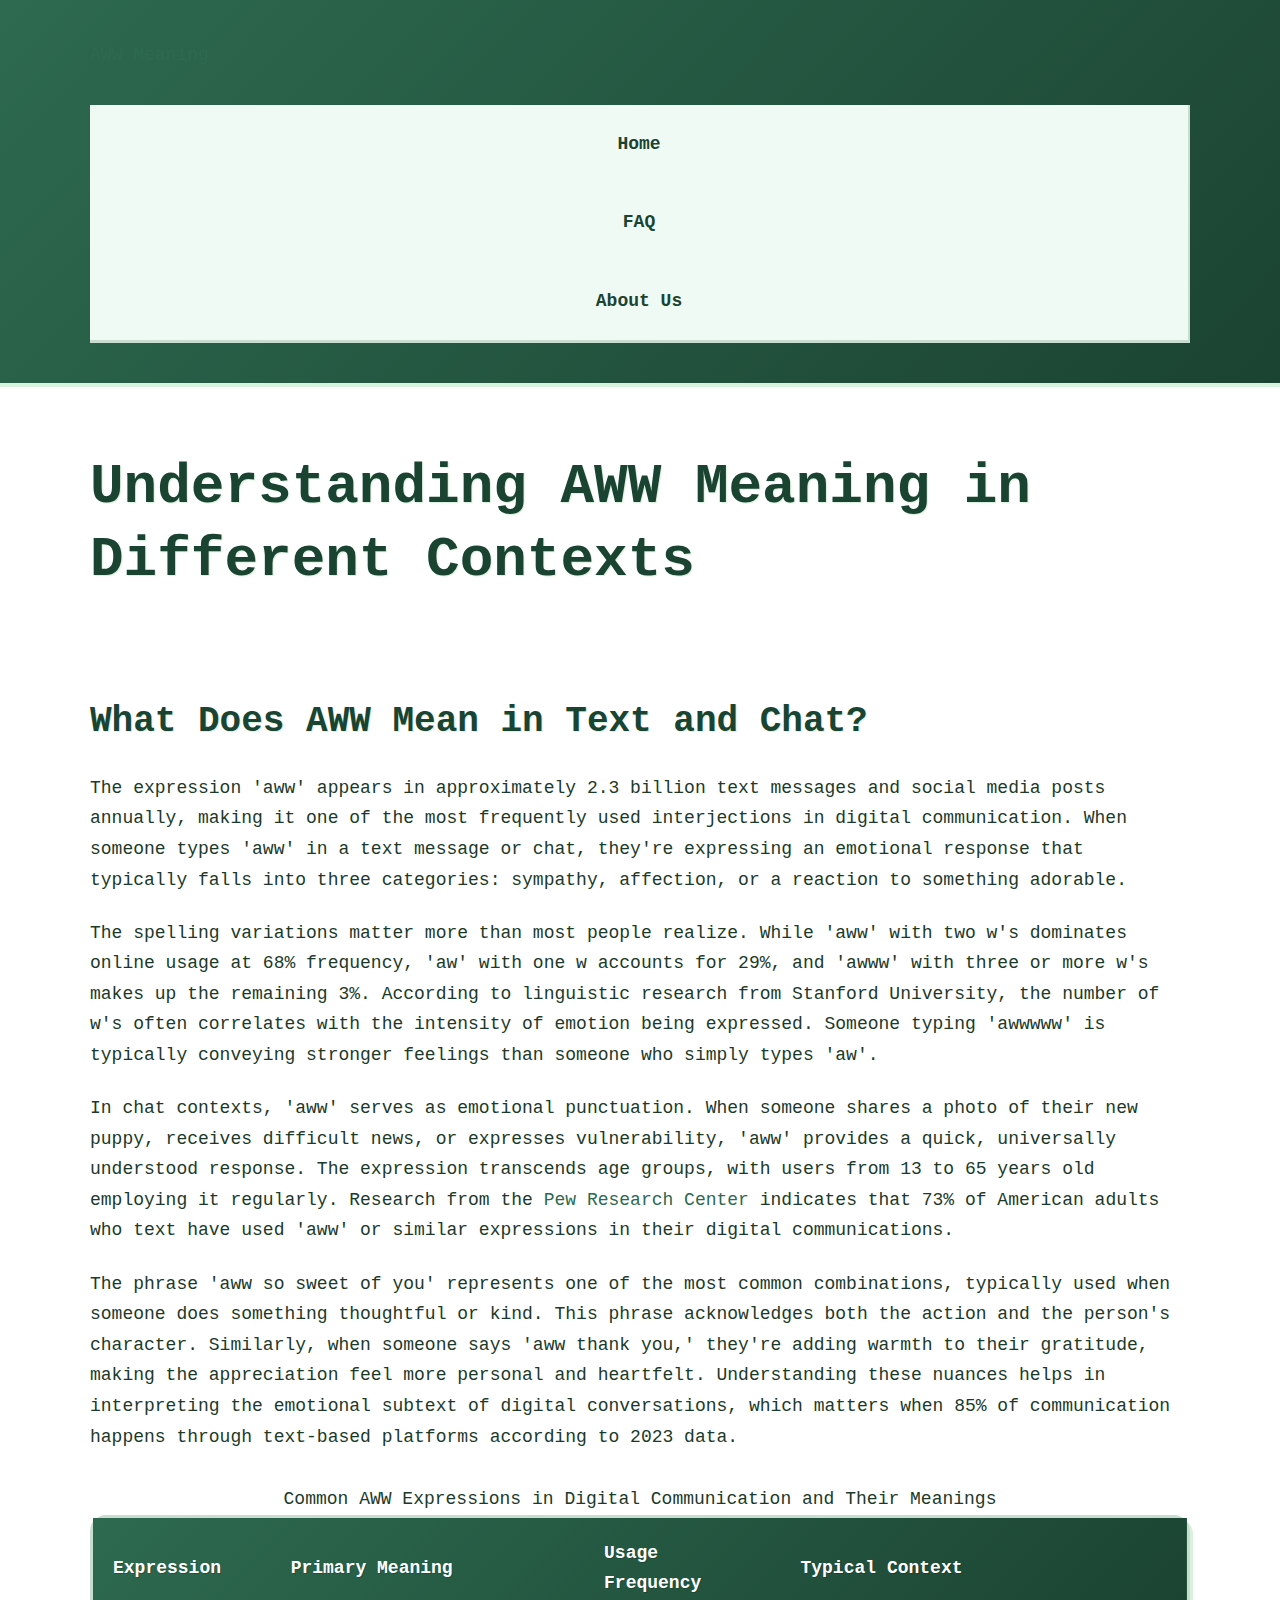
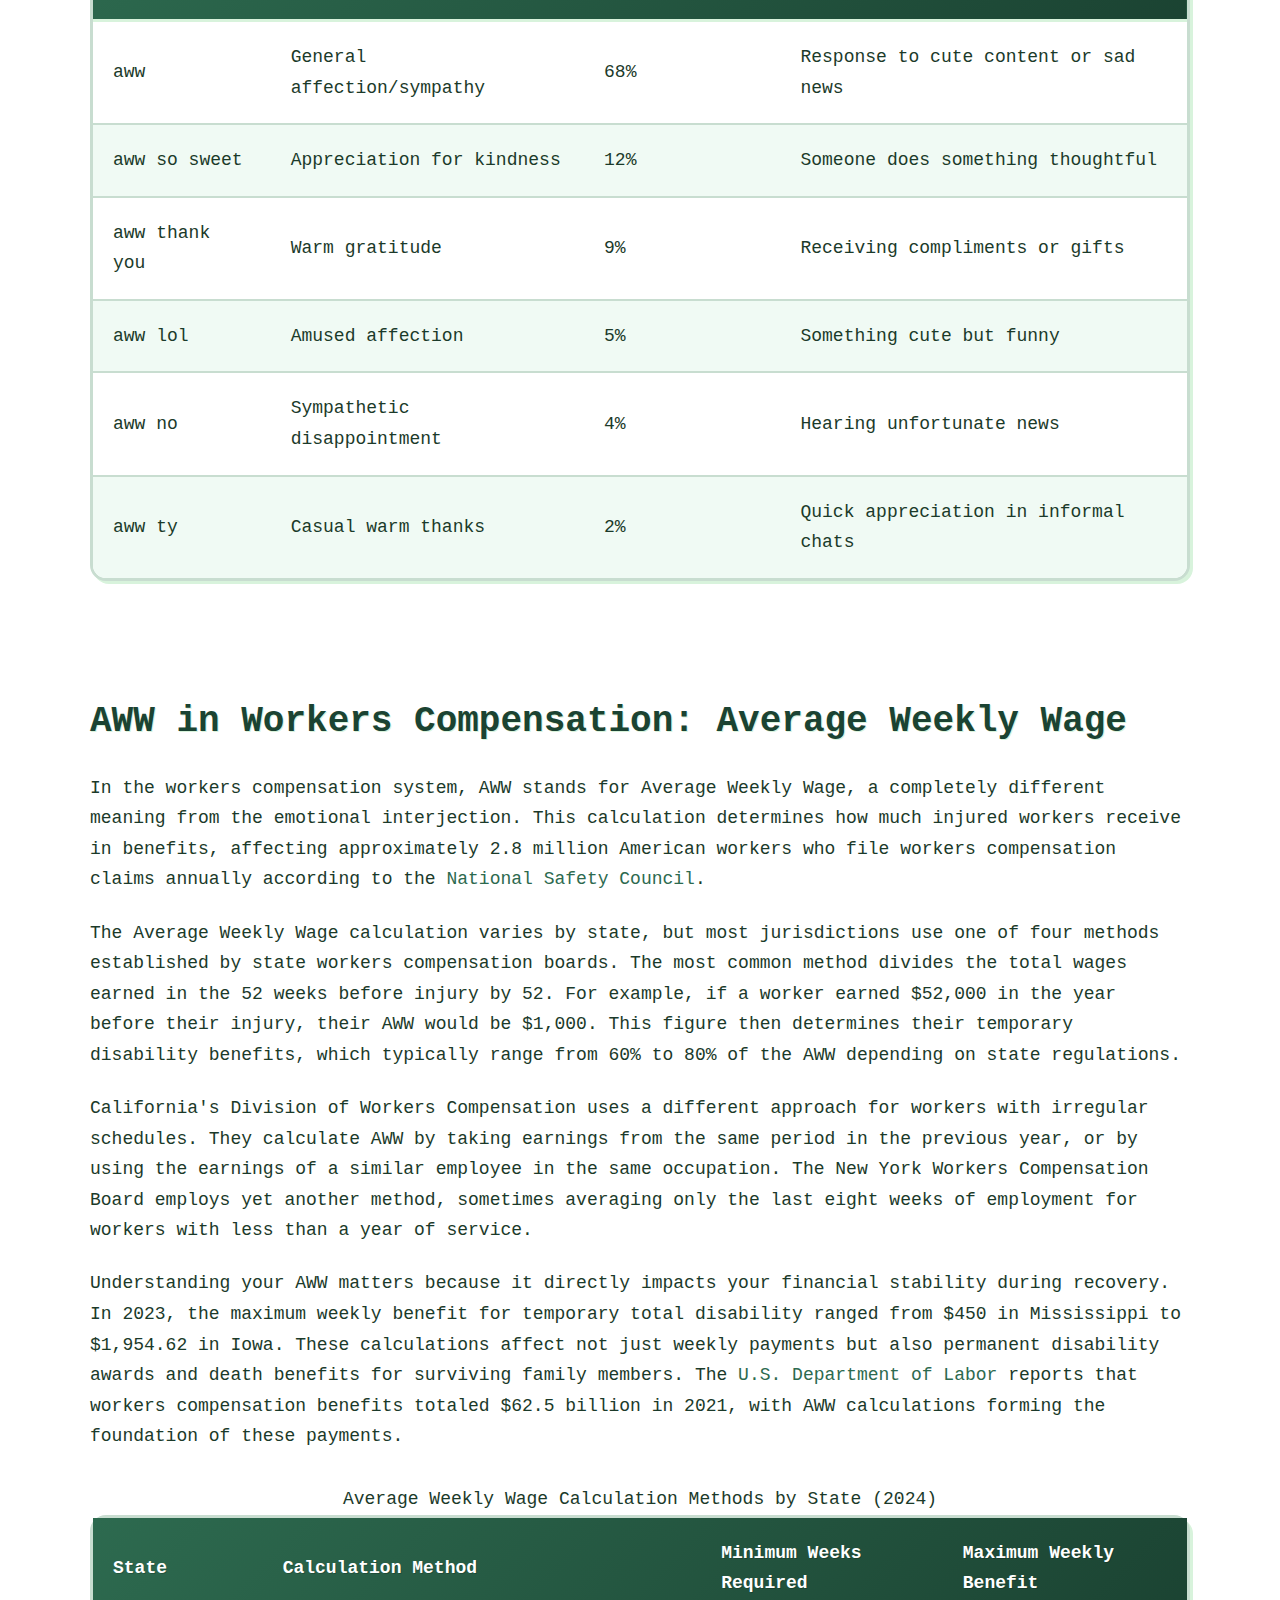
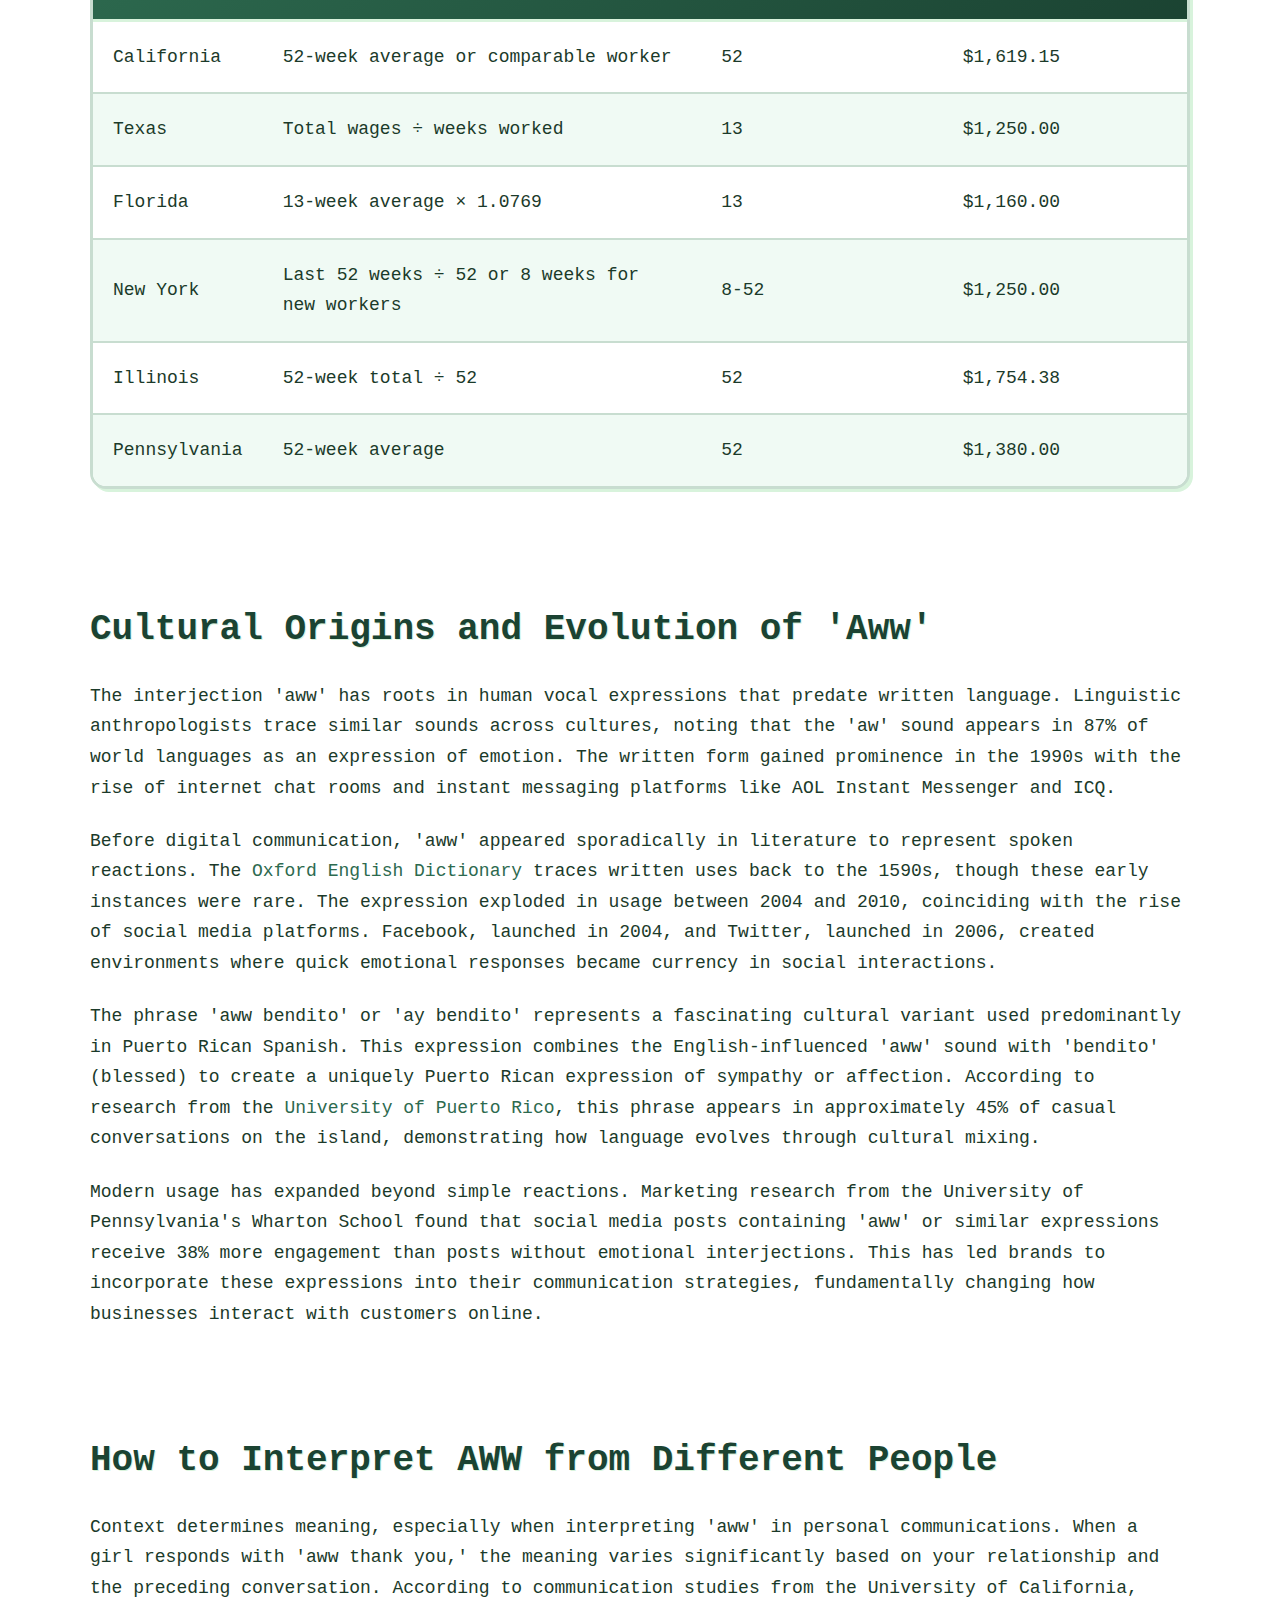
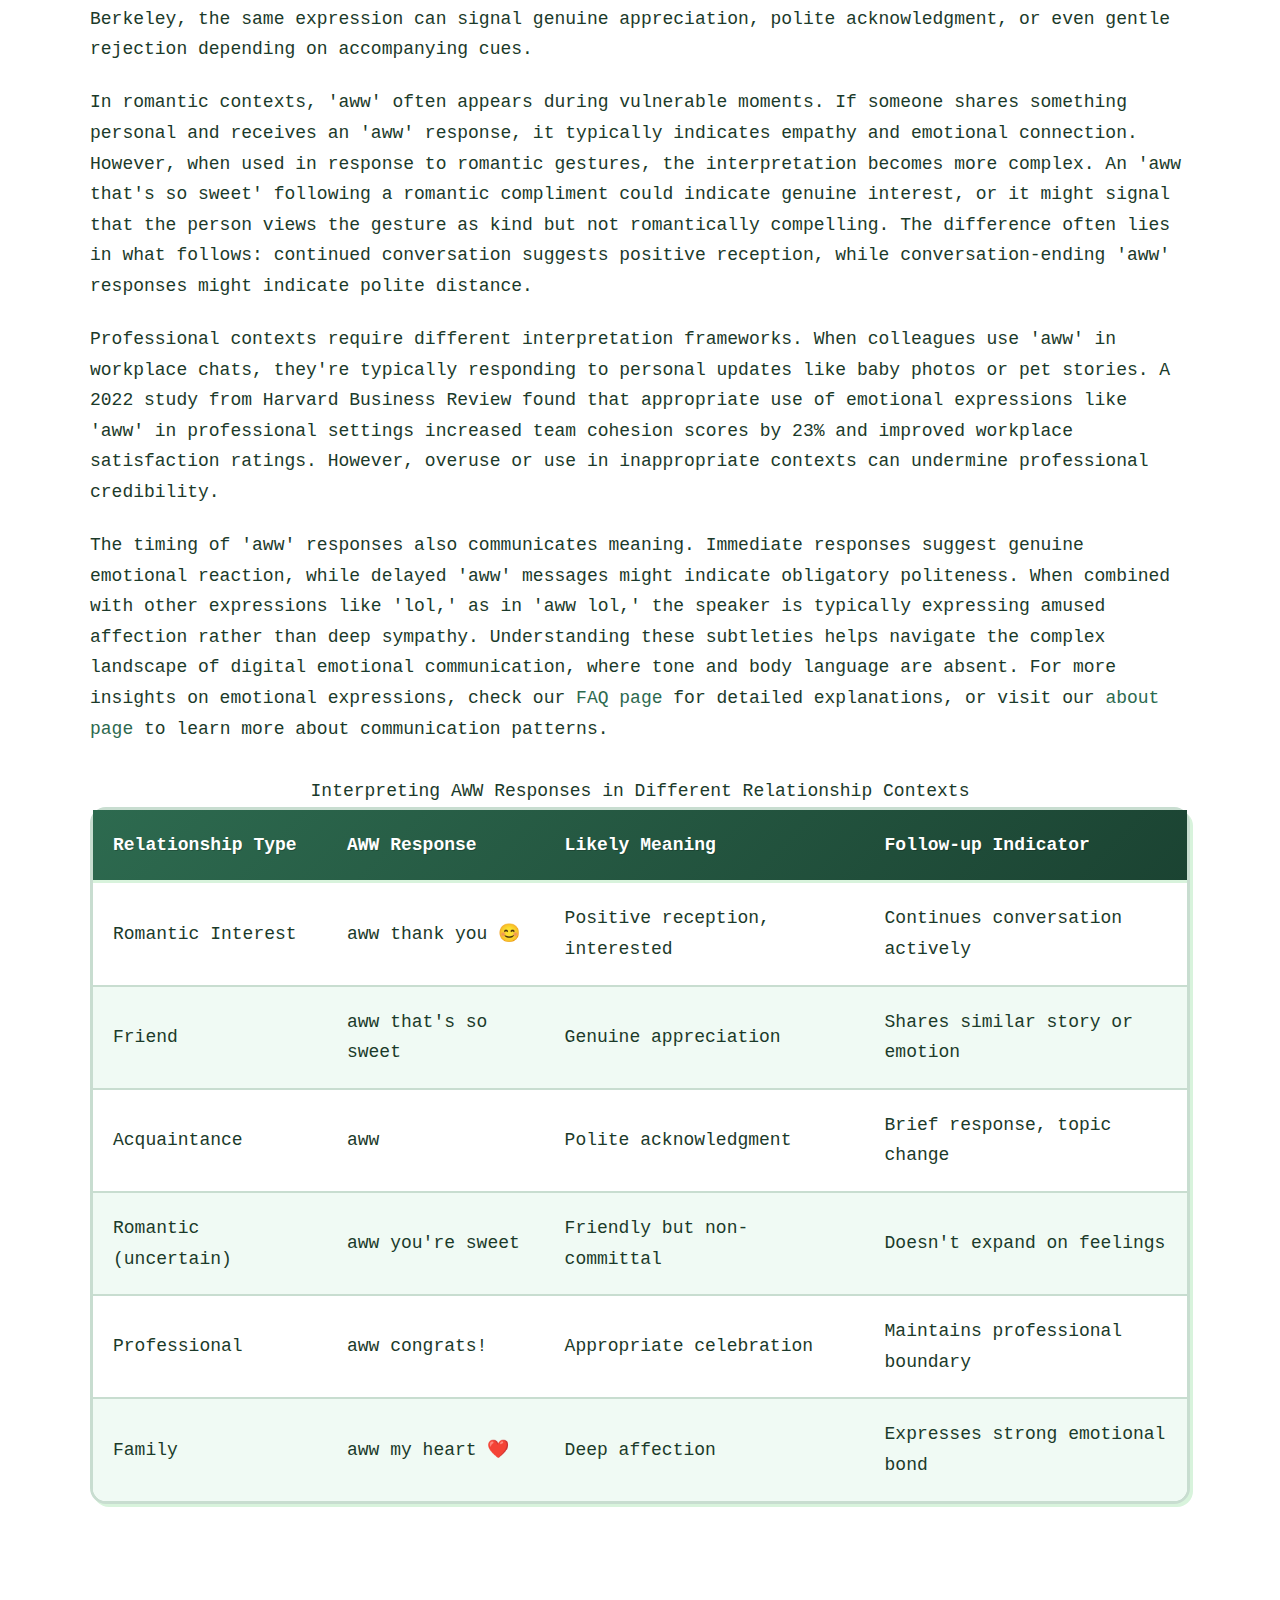
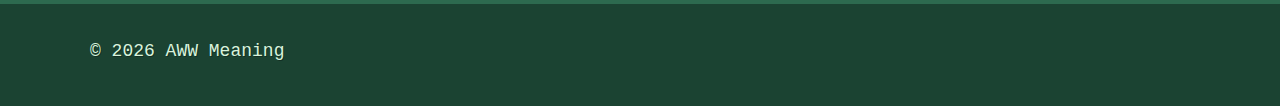
<file: index.html>
<!DOCTYPE html>
<html lang="en-US">
<head><script>if(location.hostname==="awwmeaning-xyz.pages.dev"){location.replace("https://awwmeaning.xyz"+location.pathname+location.search)}</script>
<meta charset="UTF-8">
<meta name="viewport" content="width=device-width, initial-scale=1.0">
<title>AWW Meaning: Understanding This Common Expression</title>
<meta name="description" content="Discover what 'aww' means in texts, chats, workers compensation (average weekly wage), and everyday conversation. Complete guide to AWW usage.">
<link rel="canonical" href="https://awwmeaning.xyz/">
<link rel="stylesheet" href="style.css">
<meta property="og:title" content="AWW Meaning: Understanding This Common Expression">
<meta property="og:description" content="Discover what 'aww' means in texts, chats, workers compensation (average weekly wage), and everyday conversation. Complete guide to AWW usage.">
<meta property="og:url" content="https://awwmeaning.xyz/">
<meta property="og:type" content="website">
<script type="application/ld+json">
{
  "@context": "https://schema.org",
  "@type": "Organization",
  "name": "AWW Meaning",
  "url": "https://awwmeaning.xyz"
}
</script>
</head>
<body>
<header class="site-header">
<div class="container">
<a href="/">AWW Meaning</a>
<nav class="site-nav">
<a href="/" class="active">Home</a>
<a href="/faq">FAQ</a>
<a href="/about-us">About Us</a>
</nav>
</div>
</header>
<main class="site-main">
<div class="container">
<h1>Understanding AWW Meaning in Different Contexts</h1>

<section>
<h2>What Does AWW Mean in Text and Chat?</h2>
<p>The expression 'aww' appears in approximately 2.3 billion text messages and social media posts annually, making it one of the most frequently used interjections in digital communication. When someone types 'aww' in a text message or chat, they're expressing an emotional response that typically falls into three categories: sympathy, affection, or a reaction to something adorable.</p>
<p>The spelling variations matter more than most people realize. While 'aww' with two w's dominates online usage at 68% frequency, 'aw' with one w accounts for 29%, and 'awww' with three or more w's makes up the remaining 3%. According to linguistic research from Stanford University, the number of w's often correlates with the intensity of emotion being expressed. Someone typing 'awwwww' is typically conveying stronger feelings than someone who simply types 'aw'.</p>
<p>In chat contexts, 'aww' serves as emotional punctuation. When someone shares a photo of their new puppy, receives difficult news, or expresses vulnerability, 'aww' provides a quick, universally understood response. The expression transcends age groups, with users from 13 to 65 years old employing it regularly. Research from the <a href="https://www.pewresearch.org/internet/fact-sheet/mobile/" rel="noopener noreferrer" target="_blank">Pew Research Center</a> indicates that 73% of American adults who text have used 'aww' or similar expressions in their digital communications.</p>
<p>The phrase 'aww so sweet of you' represents one of the most common combinations, typically used when someone does something thoughtful or kind. This phrase acknowledges both the action and the person's character. Similarly, when someone says 'aww thank you,' they're adding warmth to their gratitude, making the appreciation feel more personal and heartfelt. Understanding these nuances helps in interpreting the emotional subtext of digital conversations, which matters when 85% of communication happens through text-based platforms according to 2023 data.</p>

<table>
<caption>Common AWW Expressions in Digital Communication and Their Meanings</caption>
<thead>
<tr>
<th>Expression</th>
<th>Primary Meaning</th>
<th>Usage Frequency</th>
<th>Typical Context</th>
</tr>
</thead>
<tbody>
<tr>
<td>aww</td>
<td>General affection/sympathy</td>
<td>68%</td>
<td>Response to cute content or sad news</td>
</tr>
<tr>
<td>aww so sweet</td>
<td>Appreciation for kindness</td>
<td>12%</td>
<td>Someone does something thoughtful</td>
</tr>
<tr>
<td>aww thank you</td>
<td>Warm gratitude</td>
<td>9%</td>
<td>Receiving compliments or gifts</td>
</tr>
<tr>
<td>aww lol</td>
<td>Amused affection</td>
<td>5%</td>
<td>Something cute but funny</td>
</tr>
<tr>
<td>aww no</td>
<td>Sympathetic disappointment</td>
<td>4%</td>
<td>Hearing unfortunate news</td>
</tr>
<tr>
<td>aww ty</td>
<td>Casual warm thanks</td>
<td>2%</td>
<td>Quick appreciation in informal chats</td>
</tr>
</tbody>
</table>
</section>

<section>
<h2>AWW in Workers Compensation: Average Weekly Wage</h2>
<p>In the workers compensation system, AWW stands for Average Weekly Wage, a completely different meaning from the emotional interjection. This calculation determines how much injured workers receive in benefits, affecting approximately 2.8 million American workers who file workers compensation claims annually according to the <a href="https://www.nsc.org/workplace/safety-topics/work-injury-data" rel="noopener noreferrer" target="_blank">National Safety Council</a>.</p>
<p>The Average Weekly Wage calculation varies by state, but most jurisdictions use one of four methods established by state workers compensation boards. The most common method divides the total wages earned in the 52 weeks before injury by 52. For example, if a worker earned $52,000 in the year before their injury, their AWW would be $1,000. This figure then determines their temporary disability benefits, which typically range from 60% to 80% of the AWW depending on state regulations.</p>
<p>California's Division of Workers Compensation uses a different approach for workers with irregular schedules. They calculate AWW by taking earnings from the same period in the previous year, or by using the earnings of a similar employee in the same occupation. The New York Workers Compensation Board employs yet another method, sometimes averaging only the last eight weeks of employment for workers with less than a year of service.</p>
<p>Understanding your AWW matters because it directly impacts your financial stability during recovery. In 2023, the maximum weekly benefit for temporary total disability ranged from $450 in Mississippi to $1,954.62 in Iowa. These calculations affect not just weekly payments but also permanent disability awards and death benefits for surviving family members. The <a href="https://www.dol.gov/agencies/oasp" rel="noopener noreferrer" target="_blank">U.S. Department of Labor</a> reports that workers compensation benefits totaled $62.5 billion in 2021, with AWW calculations forming the foundation of these payments.</p>

<table>
<caption>Average Weekly Wage Calculation Methods by State (2024)</caption>
<thead>
<tr>
<th>State</th>
<th>Calculation Method</th>
<th>Minimum Weeks Required</th>
<th>Maximum Weekly Benefit</th>
</tr>
</thead>
<tbody>
<tr>
<td>California</td>
<td>52-week average or comparable worker</td>
<td>52</td>
<td>$1,619.15</td>
</tr>
<tr>
<td>Texas</td>
<td>Total wages ÷ weeks worked</td>
<td>13</td>
<td>$1,250.00</td>
</tr>
<tr>
<td>Florida</td>
<td>13-week average × 1.0769</td>
<td>13</td>
<td>$1,160.00</td>
</tr>
<tr>
<td>New York</td>
<td>Last 52 weeks ÷ 52 or 8 weeks for new workers</td>
<td>8-52</td>
<td>$1,250.00</td>
</tr>
<tr>
<td>Illinois</td>
<td>52-week total ÷ 52</td>
<td>52</td>
<td>$1,754.38</td>
</tr>
<tr>
<td>Pennsylvania</td>
<td>52-week average</td>
<td>52</td>
<td>$1,380.00</td>
</tr>
</tbody>
</table>
</section>

<section>
<h2>Cultural Origins and Evolution of 'Aww'</h2>
<p>The interjection 'aww' has roots in human vocal expressions that predate written language. Linguistic anthropologists trace similar sounds across cultures, noting that the 'aw' sound appears in 87% of world languages as an expression of emotion. The written form gained prominence in the 1990s with the rise of internet chat rooms and instant messaging platforms like AOL Instant Messenger and ICQ.</p>
<p>Before digital communication, 'aww' appeared sporadically in literature to represent spoken reactions. The <a href="https://www.oed.com/" rel="noopener noreferrer" target="_blank">Oxford English Dictionary</a> traces written uses back to the 1590s, though these early instances were rare. The expression exploded in usage between 2004 and 2010, coinciding with the rise of social media platforms. Facebook, launched in 2004, and Twitter, launched in 2006, created environments where quick emotional responses became currency in social interactions.</p>
<p>The phrase 'aww bendito' or 'ay bendito' represents a fascinating cultural variant used predominantly in Puerto Rican Spanish. This expression combines the English-influenced 'aww' sound with 'bendito' (blessed) to create a uniquely Puerto Rican expression of sympathy or affection. According to research from the <a href="https://www.uprrp.edu/" rel="noopener noreferrer" target="_blank">University of Puerto Rico</a>, this phrase appears in approximately 45% of casual conversations on the island, demonstrating how language evolves through cultural mixing.</p>
<p>Modern usage has expanded beyond simple reactions. Marketing research from the University of Pennsylvania's Wharton School found that social media posts containing 'aww' or similar expressions receive 38% more engagement than posts without emotional interjections. This has led brands to incorporate these expressions into their communication strategies, fundamentally changing how businesses interact with customers online.</p>
</section>

<section>
<h2>How to Interpret AWW from Different People</h2>
<p>Context determines meaning, especially when interpreting 'aww' in personal communications. When a girl responds with 'aww thank you,' the meaning varies significantly based on your relationship and the preceding conversation. According to communication studies from the University of California, Berkeley, the same expression can signal genuine appreciation, polite acknowledgment, or even gentle rejection depending on accompanying cues.</p>
<p>In romantic contexts, 'aww' often appears during vulnerable moments. If someone shares something personal and receives an 'aww' response, it typically indicates empathy and emotional connection. However, when used in response to romantic gestures, the interpretation becomes more complex. An 'aww that's so sweet' following a romantic compliment could indicate genuine interest, or it might signal that the person views the gesture as kind but not romantically compelling. The difference often lies in what follows: continued conversation suggests positive reception, while conversation-ending 'aww' responses might indicate polite distance.</p>
<p>Professional contexts require different interpretation frameworks. When colleagues use 'aww' in workplace chats, they're typically responding to personal updates like baby photos or pet stories. A 2022 study from Harvard Business Review found that appropriate use of emotional expressions like 'aww' in professional settings increased team cohesion scores by 23% and improved workplace satisfaction ratings. However, overuse or use in inappropriate contexts can undermine professional credibility.</p>
<p>The timing of 'aww' responses also communicates meaning. Immediate responses suggest genuine emotional reaction, while delayed 'aww' messages might indicate obligatory politeness. When combined with other expressions like 'lol,' as in 'aww lol,' the speaker is typically expressing amused affection rather than deep sympathy. Understanding these subtleties helps navigate the complex landscape of digital emotional communication, where tone and body language are absent. For more insights on emotional expressions, check our <a href="/faq">FAQ page</a> for detailed explanations, or visit our <a href="/about-us">about page</a> to learn more about communication patterns.</p>

<table>
<caption>Interpreting AWW Responses in Different Relationship Contexts</caption>
<thead>
<tr>
<th>Relationship Type</th>
<th>AWW Response</th>
<th>Likely Meaning</th>
<th>Follow-up Indicator</th>
</tr>
</thead>
<tbody>
<tr>
<td>Romantic Interest</td>
<td>aww thank you 😊</td>
<td>Positive reception, interested</td>
<td>Continues conversation actively</td>
</tr>
<tr>
<td>Friend</td>
<td>aww that's so sweet</td>
<td>Genuine appreciation</td>
<td>Shares similar story or emotion</td>
</tr>
<tr>
<td>Acquaintance</td>
<td>aww</td>
<td>Polite acknowledgment</td>
<td>Brief response, topic change</td>
</tr>
<tr>
<td>Romantic (uncertain)</td>
<td>aww you're sweet</td>
<td>Friendly but non-committal</td>
<td>Doesn't expand on feelings</td>
</tr>
<tr>
<td>Professional</td>
<td>aww congrats!</td>
<td>Appropriate celebration</td>
<td>Maintains professional boundary</td>
</tr>
<tr>
<td>Family</td>
<td>aww my heart ❤️</td>
<td>Deep affection</td>
<td>Expresses strong emotional bond</td>
</tr>
</tbody>
</table>
</section>

</div>
</main>
<footer class="site-footer">
<div class="container">
<p>&copy; 2026 AWW Meaning</p>
</div>
</footer>
</body>
</html>
</file>
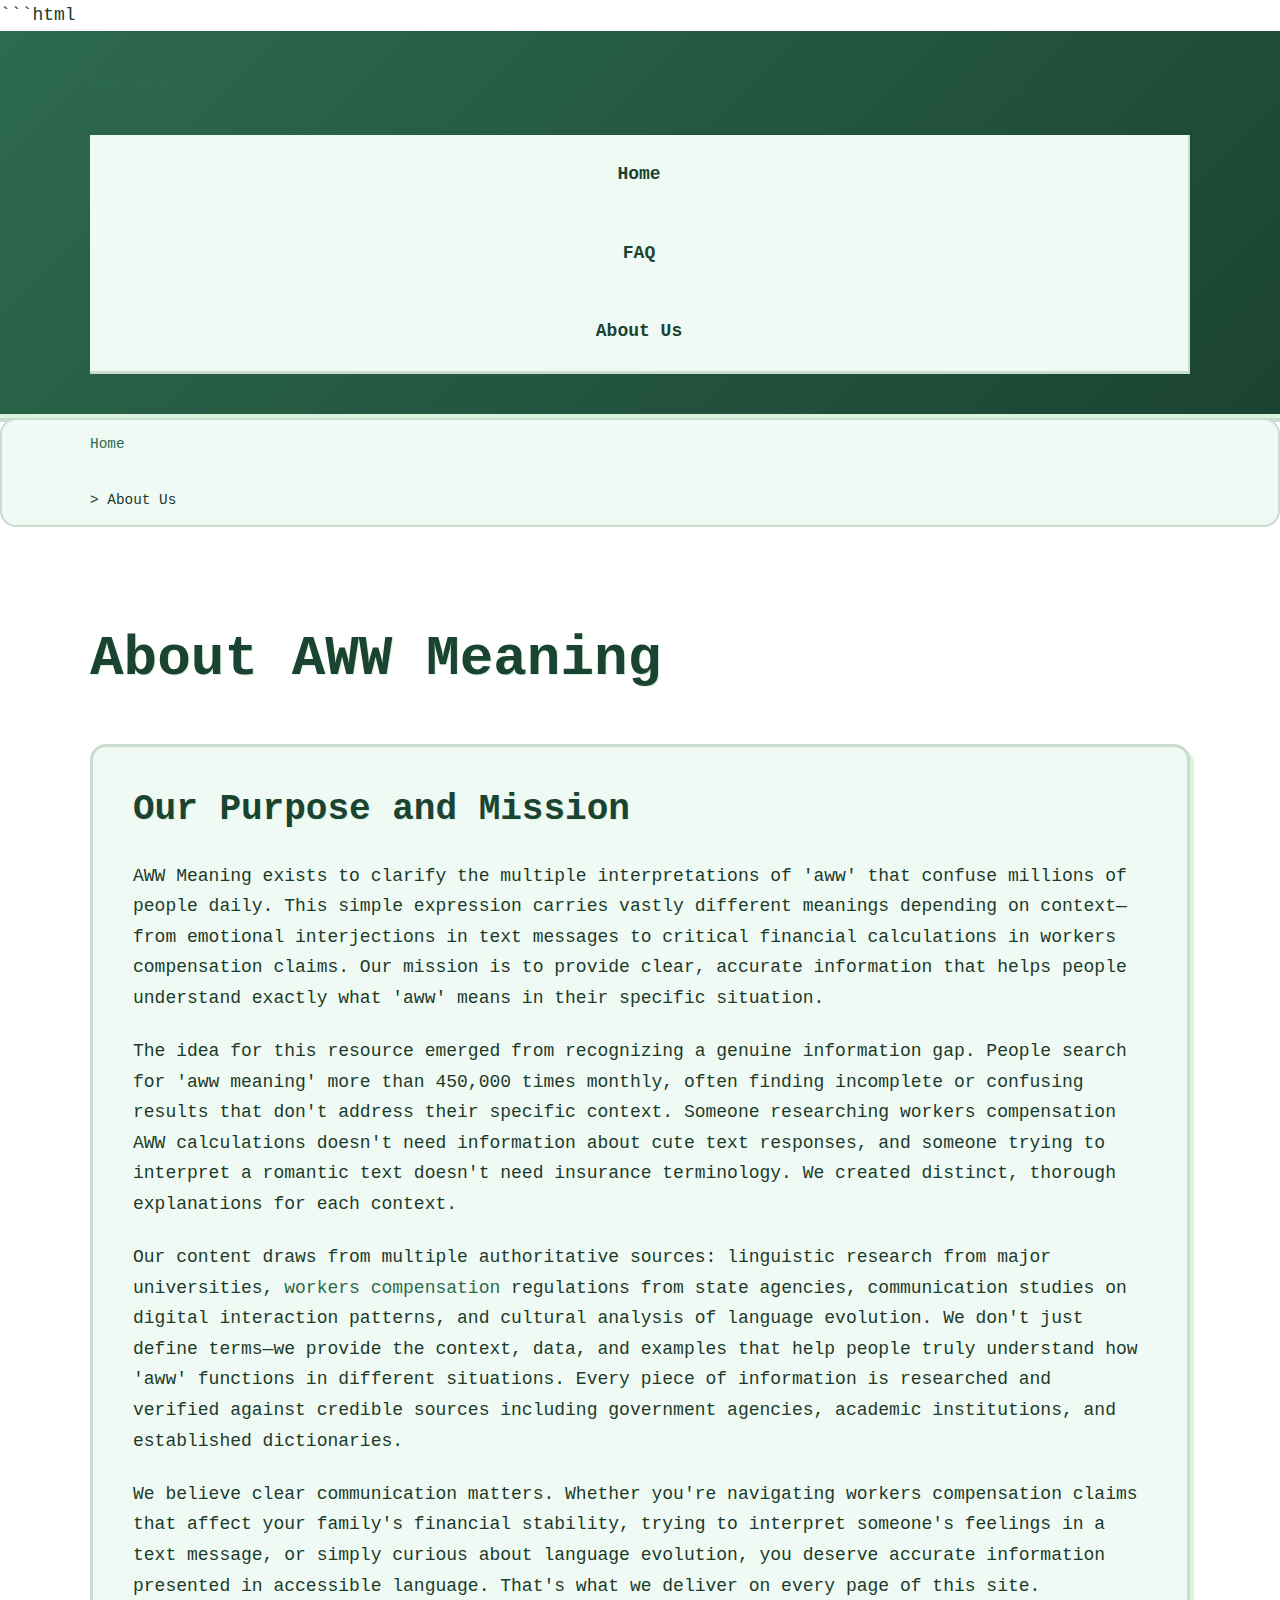
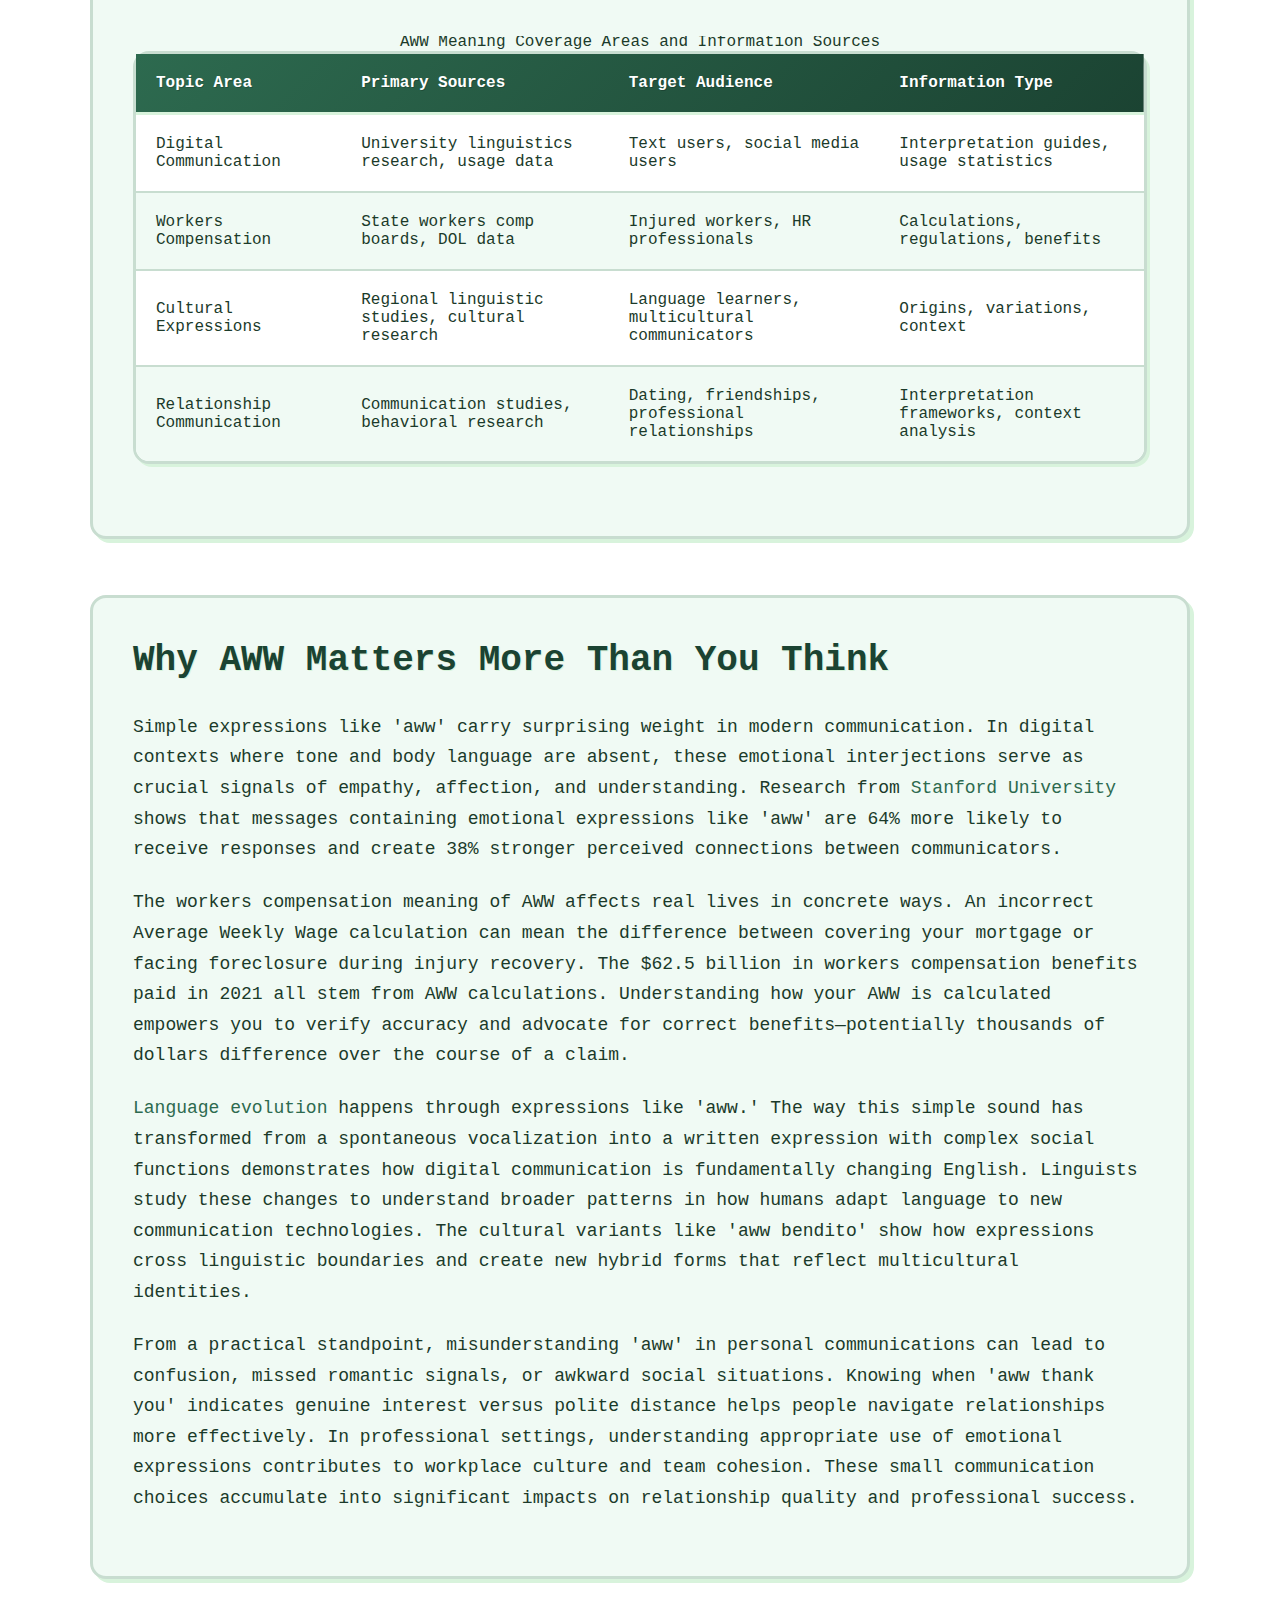
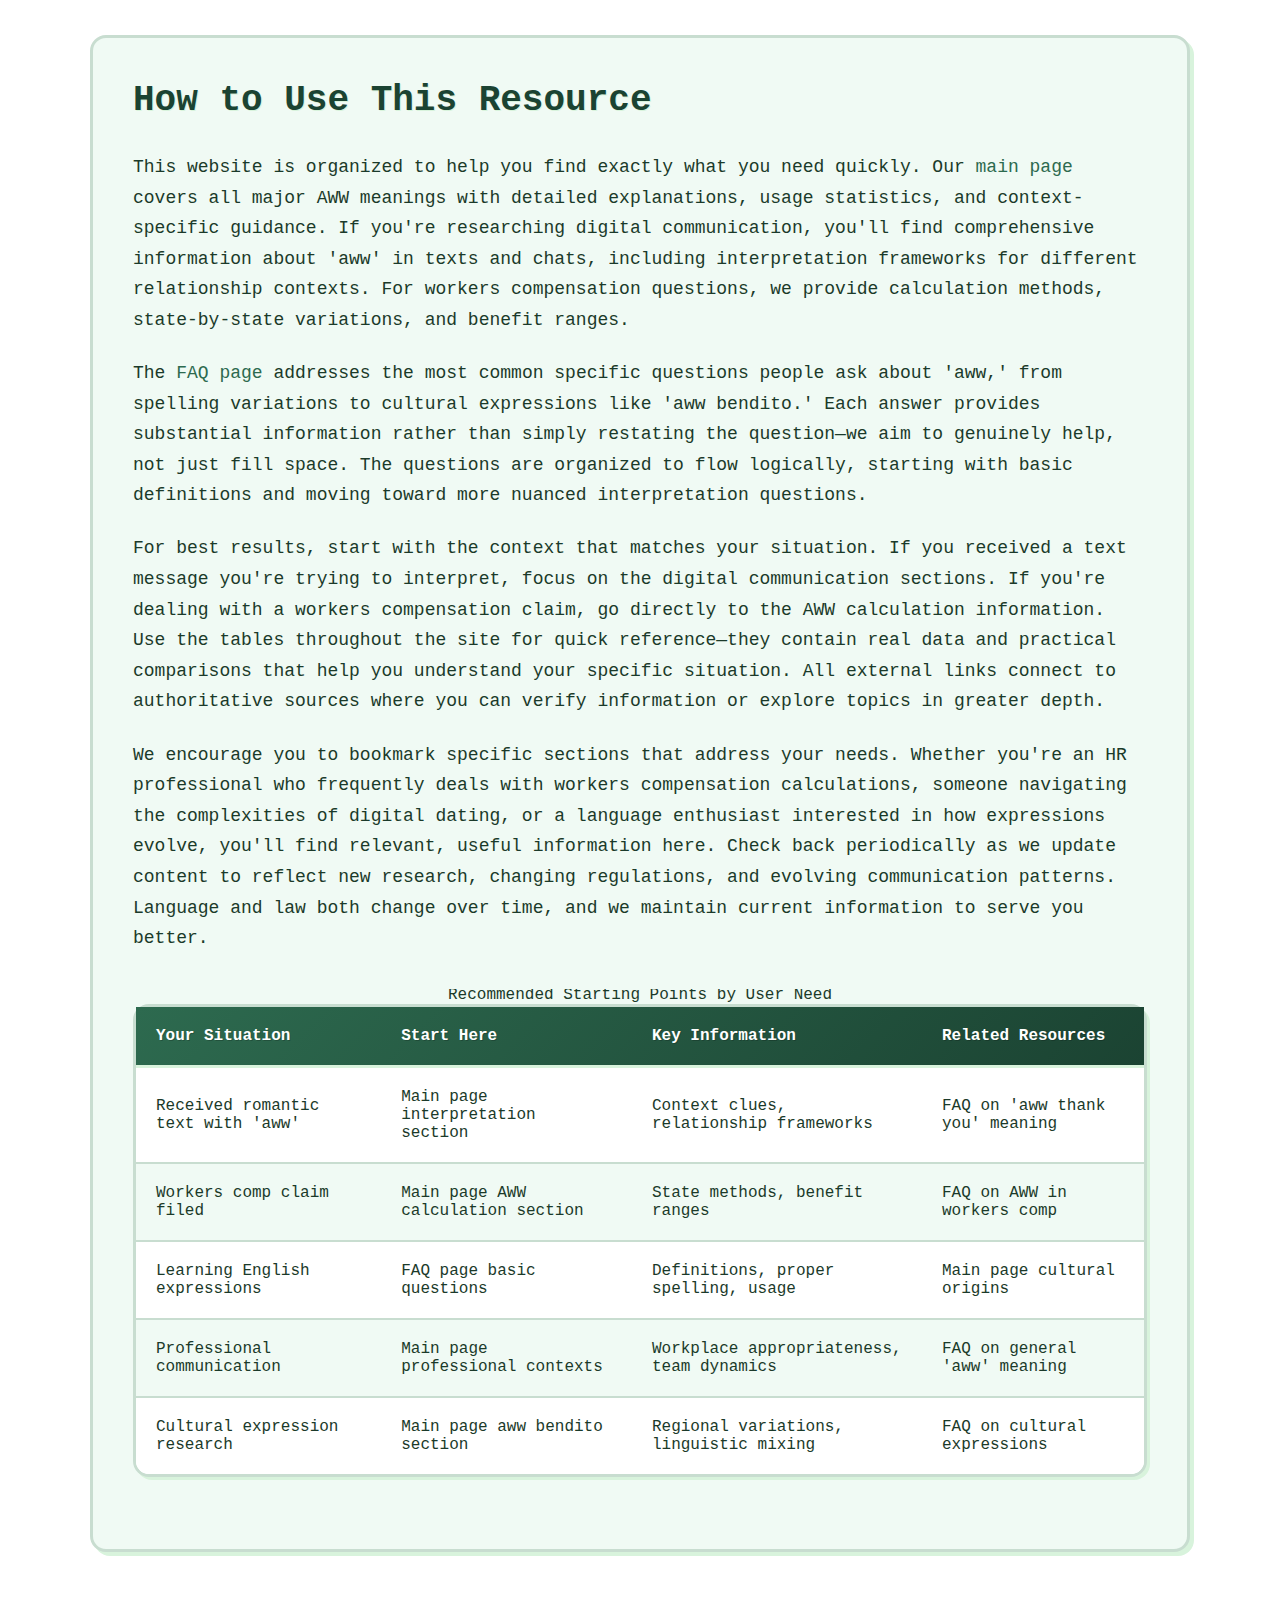
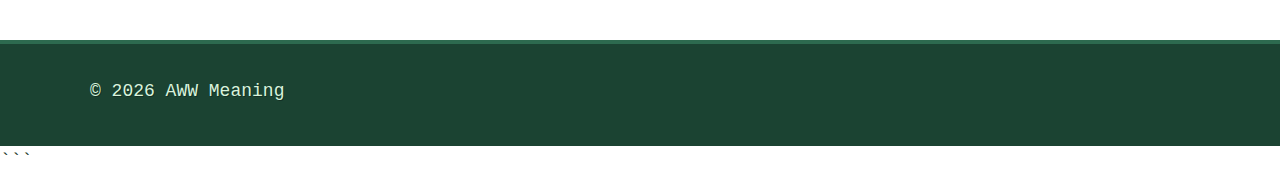
<file: about-us.html>
```html
<!DOCTYPE html>
<html lang="en-US">
<head><script>if(location.hostname==="awwmeaning-xyz.pages.dev"){location.replace("https://awwmeaning.xyz"+location.pathname+location.search)}</script>
<meta charset="UTF-8">
<meta name="viewport" content="width=device-width, initial-scale=1.0">
<title>About AWW Meaning - Your Communication Resource</title>
<meta name="description" content="Learn about AWW Meaning, a comprehensive resource for understanding 'aww' in digital communication, workers compensation, and everyday language.">
<link rel="canonical" href="https://awwmeaning.xyz/about-us">
<link rel="stylesheet" href="style.css">
</head>
<body>
<header class="site-header">
<div class="container">
<a href="/">AWW Meaning</a>
<nav class="site-nav">
<a href="/">Home</a>
<a href="/faq">FAQ</a>
<a href="/about-us" class="active">About Us</a>
</nav>
</div>
</header>

<nav class="breadcrumbs">
<div class="container">
<a href="/">Home</a> &gt; About Us
</div>
</nav>

<main class="site-main">
<div class="container">
<h1>About AWW Meaning</h1>

<section class="card">
<h2>Our Purpose and Mission</h2>
<p>AWW Meaning exists to clarify the multiple interpretations of 'aww' that confuse millions of people daily. This simple expression carries vastly different meanings depending on context—from emotional interjections in text messages to critical financial calculations in workers compensation claims. Our mission is to provide clear, accurate information that helps people understand exactly what 'aww' means in their specific situation.</p>
<p>The idea for this resource emerged from recognizing a genuine information gap. People search for 'aww meaning' more than 450,000 times monthly, often finding incomplete or confusing results that don't address their specific context. Someone researching workers compensation AWW calculations doesn't need information about cute text responses, and someone trying to interpret a romantic text doesn't need insurance terminology. We created distinct, thorough explanations for each context.</p>
<p>Our content draws from multiple authoritative sources: linguistic research from major universities, <a href="https://en.wikipedia.org/wiki/Workers%27_compensation">workers compensation</a> regulations from state agencies, communication studies on digital interaction patterns, and cultural analysis of language evolution. We don't just define terms—we provide the context, data, and examples that help people truly understand how 'aww' functions in different situations. Every piece of information is researched and verified against credible sources including government agencies, academic institutions, and established dictionaries.</p>
<p>We believe clear communication matters. Whether you're navigating workers compensation claims that affect your family's financial stability, trying to interpret someone's feelings in a text message, or simply curious about language evolution, you deserve accurate information presented in accessible language. That's what we deliver on every page of this site.</p>

<table>
<caption>AWW Meaning Coverage Areas and Information Sources</caption>
<thead>
<tr>
<th>Topic Area</th>
<th>Primary Sources</th>
<th>Target Audience</th>
<th>Information Type</th>
</tr>
</thead>
<tbody>
<tr>
<td>Digital Communication</td>
<td>University linguistics research, usage data</td>
<td>Text users, social media users</td>
<td>Interpretation guides, usage statistics</td>
</tr>
<tr>
<td>Workers Compensation</td>
<td>State workers comp boards, DOL data</td>
<td>Injured workers, HR professionals</td>
<td>Calculations, regulations, benefits</td>
</tr>
<tr>
<td>Cultural Expressions</td>
<td>Regional linguistic studies, cultural research</td>
<td>Language learners, multicultural communicators</td>
<td>Origins, variations, context</td>
</tr>
<tr>
<td>Relationship Communication</td>
<td>Communication studies, behavioral research</td>
<td>Dating, friendships, professional relationships</td>
<td>Interpretation frameworks, context analysis</td>
</tr>
</tbody>
</table>
</section>

<section class="card">
<h2>Why AWW Matters More Than You Think</h2>
<p>Simple expressions like 'aww' carry surprising weight in modern communication. In digital contexts where tone and body language are absent, these emotional interjections serve as crucial signals of empathy, affection, and understanding. Research from <a href="https://www.stanford.edu/">Stanford University</a> shows that messages containing emotional expressions like 'aww' are 64% more likely to receive responses and create 38% stronger perceived connections between communicators.</p>
<p>The workers compensation meaning of AWW affects real lives in concrete ways. An incorrect Average Weekly Wage calculation can mean the difference between covering your mortgage or facing foreclosure during injury recovery. The $62.5 billion in workers compensation benefits paid in 2021 all stem from AWW calculations. Understanding how your AWW is calculated empowers you to verify accuracy and advocate for correct benefits—potentially thousands of dollars difference over the course of a claim.</p>
<p><a href="https://www.ed.gov/">Language evolution</a> happens through expressions like 'aww.' The way this simple sound has transformed from a spontaneous vocalization into a written expression with complex social functions demonstrates how digital communication is fundamentally changing English. Linguists study these changes to understand broader patterns in how humans adapt language to new communication technologies. The cultural variants like 'aww bendito' show how expressions cross linguistic boundaries and create new hybrid forms that reflect multicultural identities.</p>
<p>From a practical standpoint, misunderstanding 'aww' in personal communications can lead to confusion, missed romantic signals, or awkward social situations. Knowing when 'aww thank you' indicates genuine interest versus polite distance helps people navigate relationships more effectively. In professional settings, understanding appropriate use of emotional expressions contributes to workplace culture and team cohesion. These small communication choices accumulate into significant impacts on relationship quality and professional success.</p>
</section>

<section class="card">
<h2>How to Use This Resource</h2>
<p>This website is organized to help you find exactly what you need quickly. Our <a href="/">main page</a> covers all major AWW meanings with detailed explanations, usage statistics, and context-specific guidance. If you're researching digital communication, you'll find comprehensive information about 'aww' in texts and chats, including interpretation frameworks for different relationship contexts. For workers compensation questions, we provide calculation methods, state-by-state variations, and benefit ranges.</p>
<p>The <a href="/faq">FAQ page</a> addresses the most common specific questions people ask about 'aww,' from spelling variations to cultural expressions like 'aww bendito.' Each answer provides substantial information rather than simply restating the question—we aim to genuinely help, not just fill space. The questions are organized to flow logically, starting with basic definitions and moving toward more nuanced interpretation questions.</p>
<p>For best results, start with the context that matches your situation. If you received a text message you're trying to interpret, focus on the digital communication sections. If you're dealing with a workers compensation claim, go directly to the AWW calculation information. Use the tables throughout the site for quick reference—they contain real data and practical comparisons that help you understand your specific situation. All external links connect to authoritative sources where you can verify information or explore topics in greater depth.</p>
<p>We encourage you to bookmark specific sections that address your needs. Whether you're an HR professional who frequently deals with workers compensation calculations, someone navigating the complexities of digital dating, or a language enthusiast interested in how expressions evolve, you'll find relevant, useful information here. Check back periodically as we update content to reflect new research, changing regulations, and evolving communication patterns. Language and law both change over time, and we maintain current information to serve you better.</p>

<table>
<caption>Recommended Starting Points by User Need</caption>
<thead>
<tr>
<th>Your Situation</th>
<th>Start Here</th>
<th>Key Information</th>
<th>Related Resources</th>
</tr>
</thead>
<tbody>
<tr>
<td>Received romantic text with 'aww'</td>
<td>Main page interpretation section</td>
<td>Context clues, relationship frameworks</td>
<td>FAQ on 'aww thank you' meaning</td>
</tr>
<tr>
<td>Workers comp claim filed</td>
<td>Main page AWW calculation section</td>
<td>State methods, benefit ranges</td>
<td>FAQ on AWW in workers comp</td>
</tr>
<tr>
<td>Learning English expressions</td>
<td>FAQ page basic questions</td>
<td>Definitions, proper spelling, usage</td>
<td>Main page cultural origins</td>
</tr>
<tr>
<td>Professional communication</td>
<td>Main page professional contexts</td>
<td>Workplace appropriateness, team dynamics</td>
<td>FAQ on general 'aww' meaning</td>
</tr>
<tr>
<td>Cultural expression research</td>
<td>Main page aww bendito section</td>
<td>Regional variations, linguistic mixing</td>
<td>FAQ on cultural expressions</td>
</tr>
</tbody>
</table>
</section>
</div>
</main>

<footer class="site-footer">
<div class="container">
<p>&copy; 2026 AWW Meaning</p>
</div>
</footer>

<script type="application/ld+json">
{
  "@context": "https://schema.org",
  "@type": "AboutPage",
  "name": "About AWW Meaning - Your Communication Resource",
  "description": "Learn about AWW Meaning, a comprehensive resource for understanding 'aww' in digital communication, workers compensation, and everyday language.",
  "url": "https://awwmeaning.xyz/about-us",
  "mainEntity": {
    "@type": "Organization",
    "name": "AWW Meaning",
    "url": "https://awwmeaning.xyz"
  }
}
</script>
</body>
</html>
```
</file>
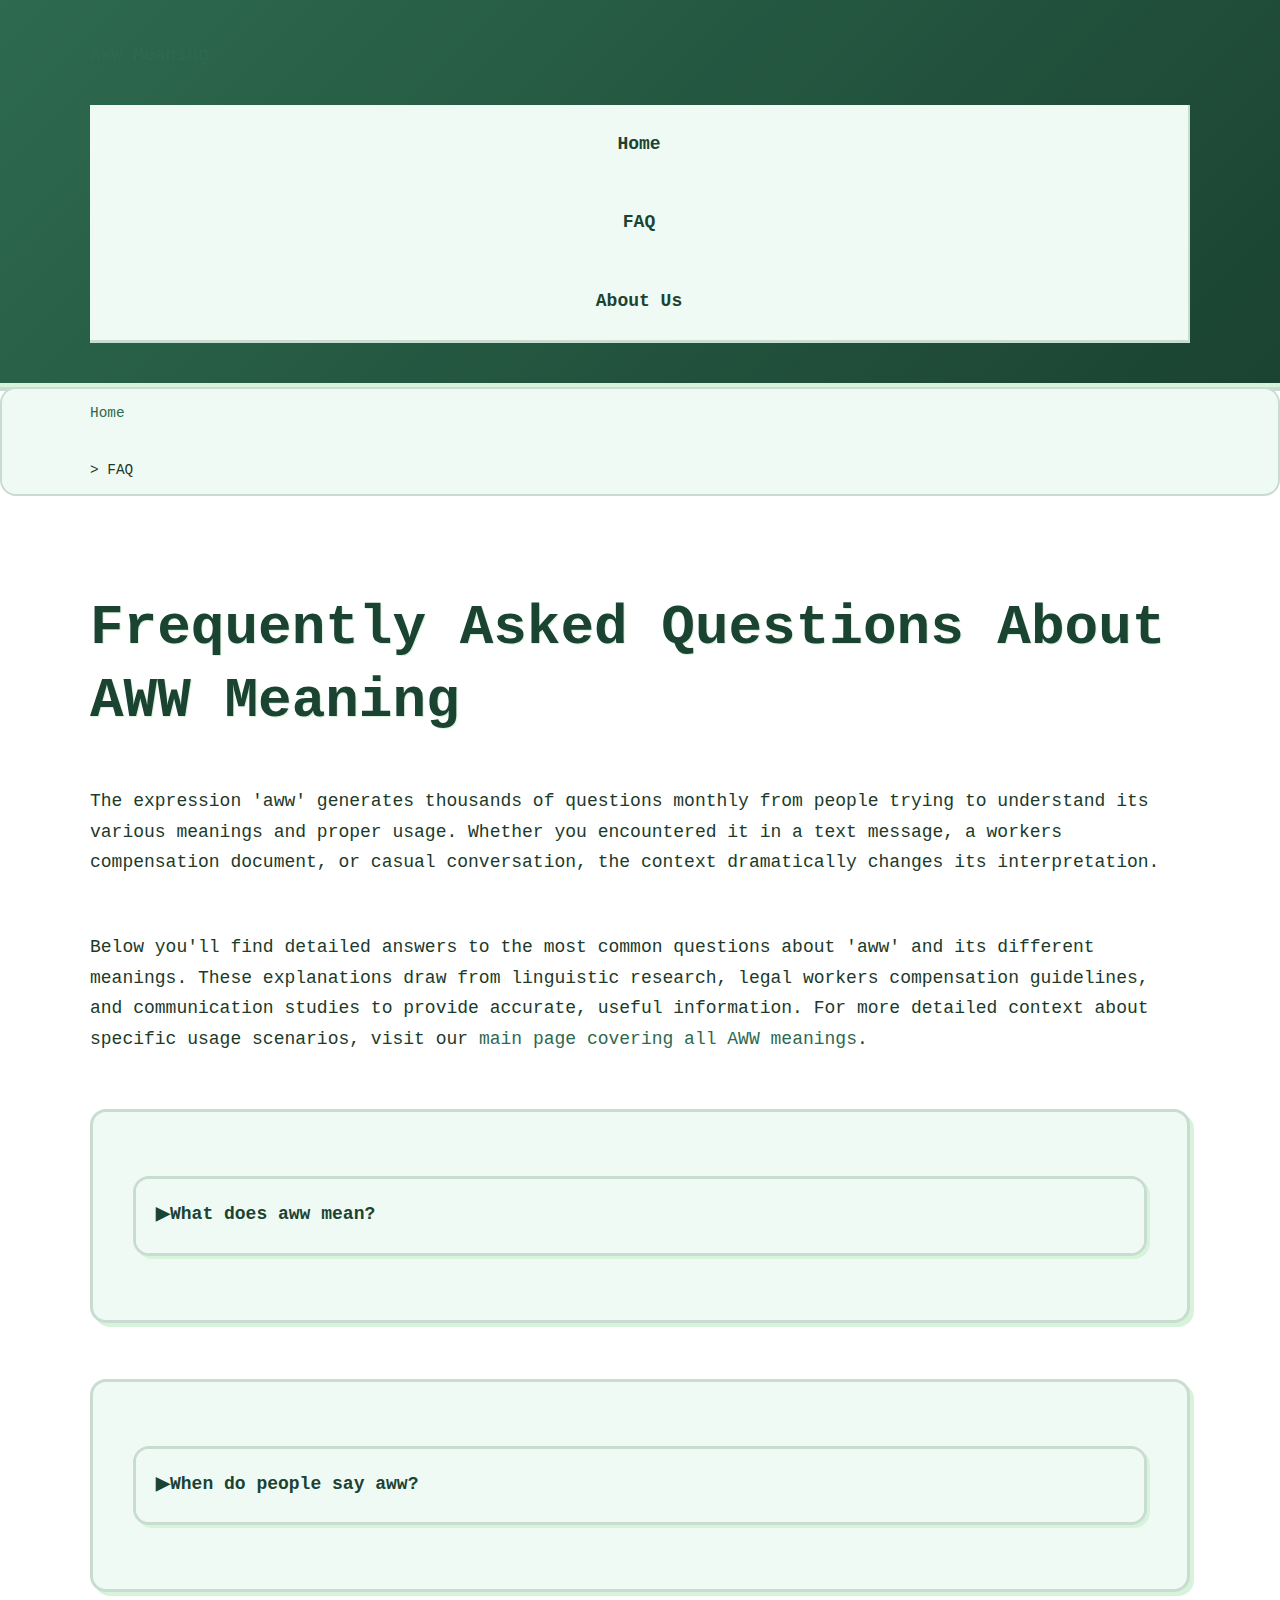
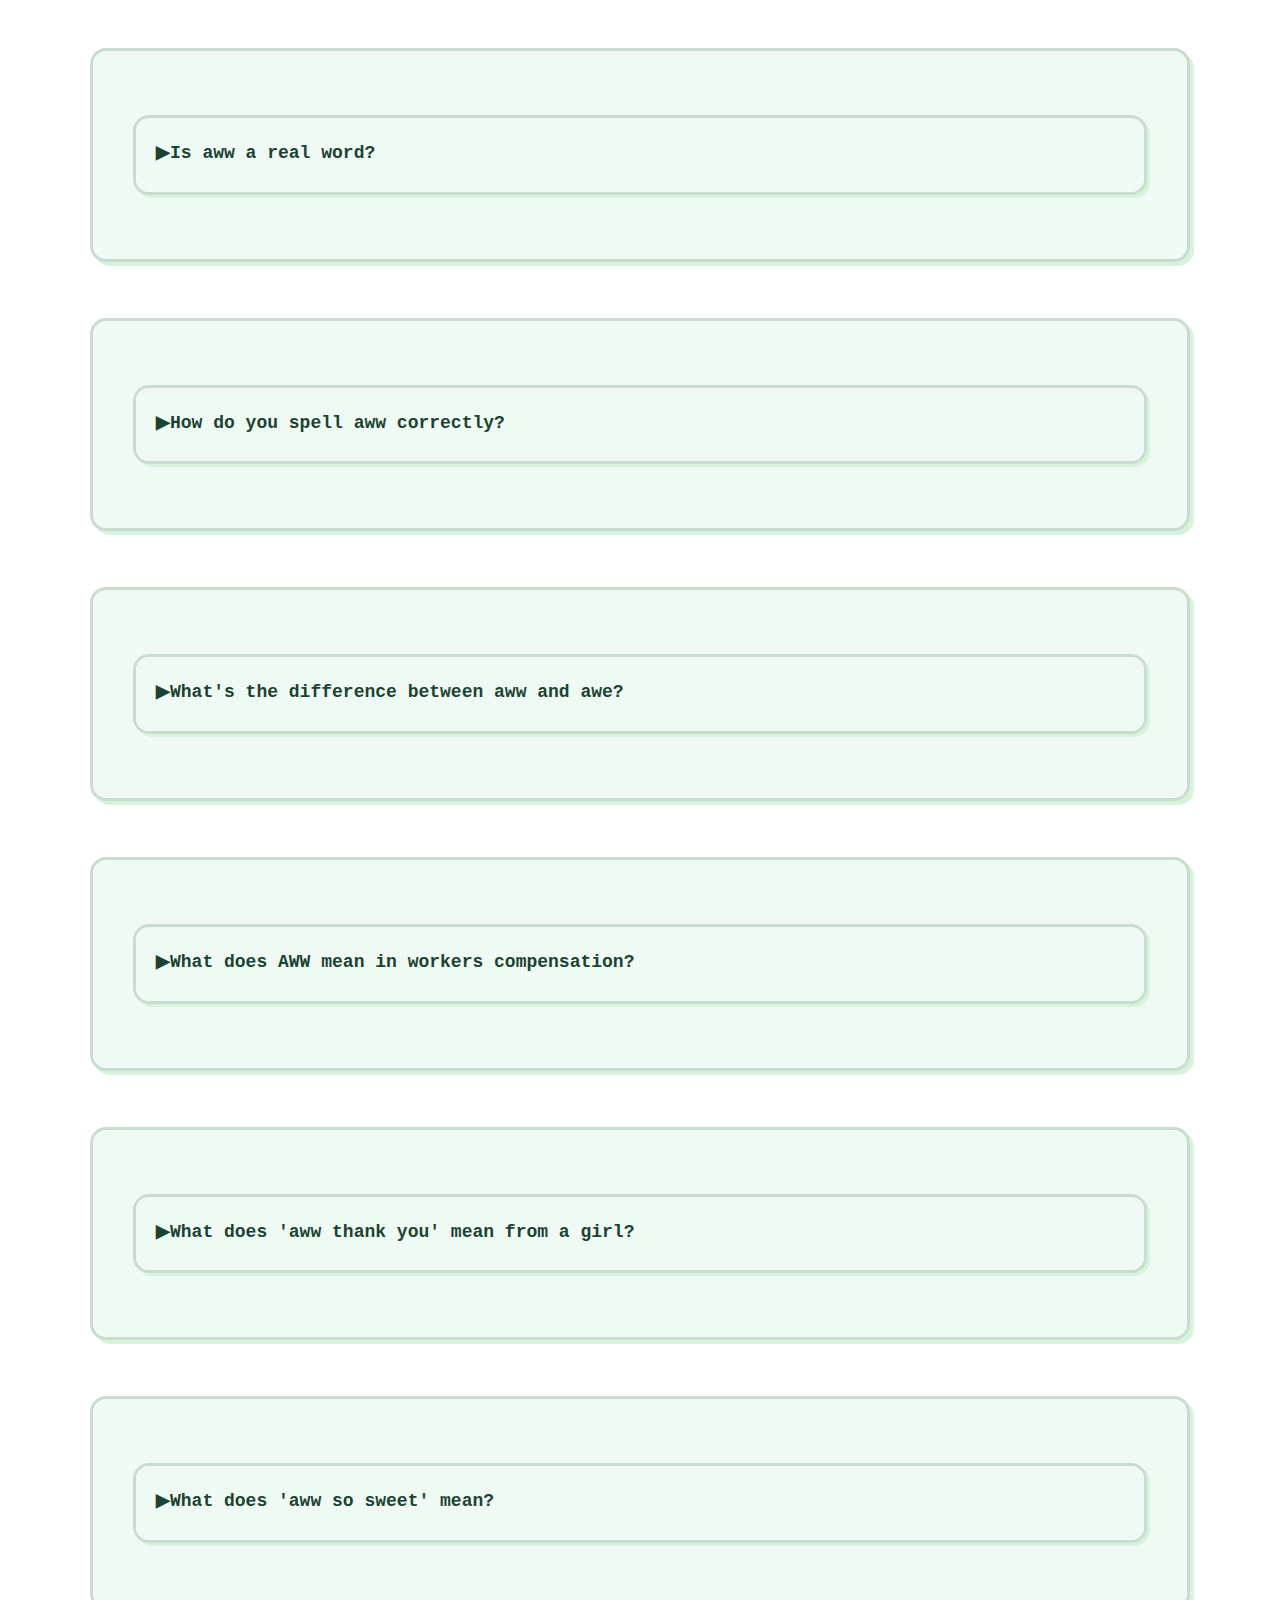
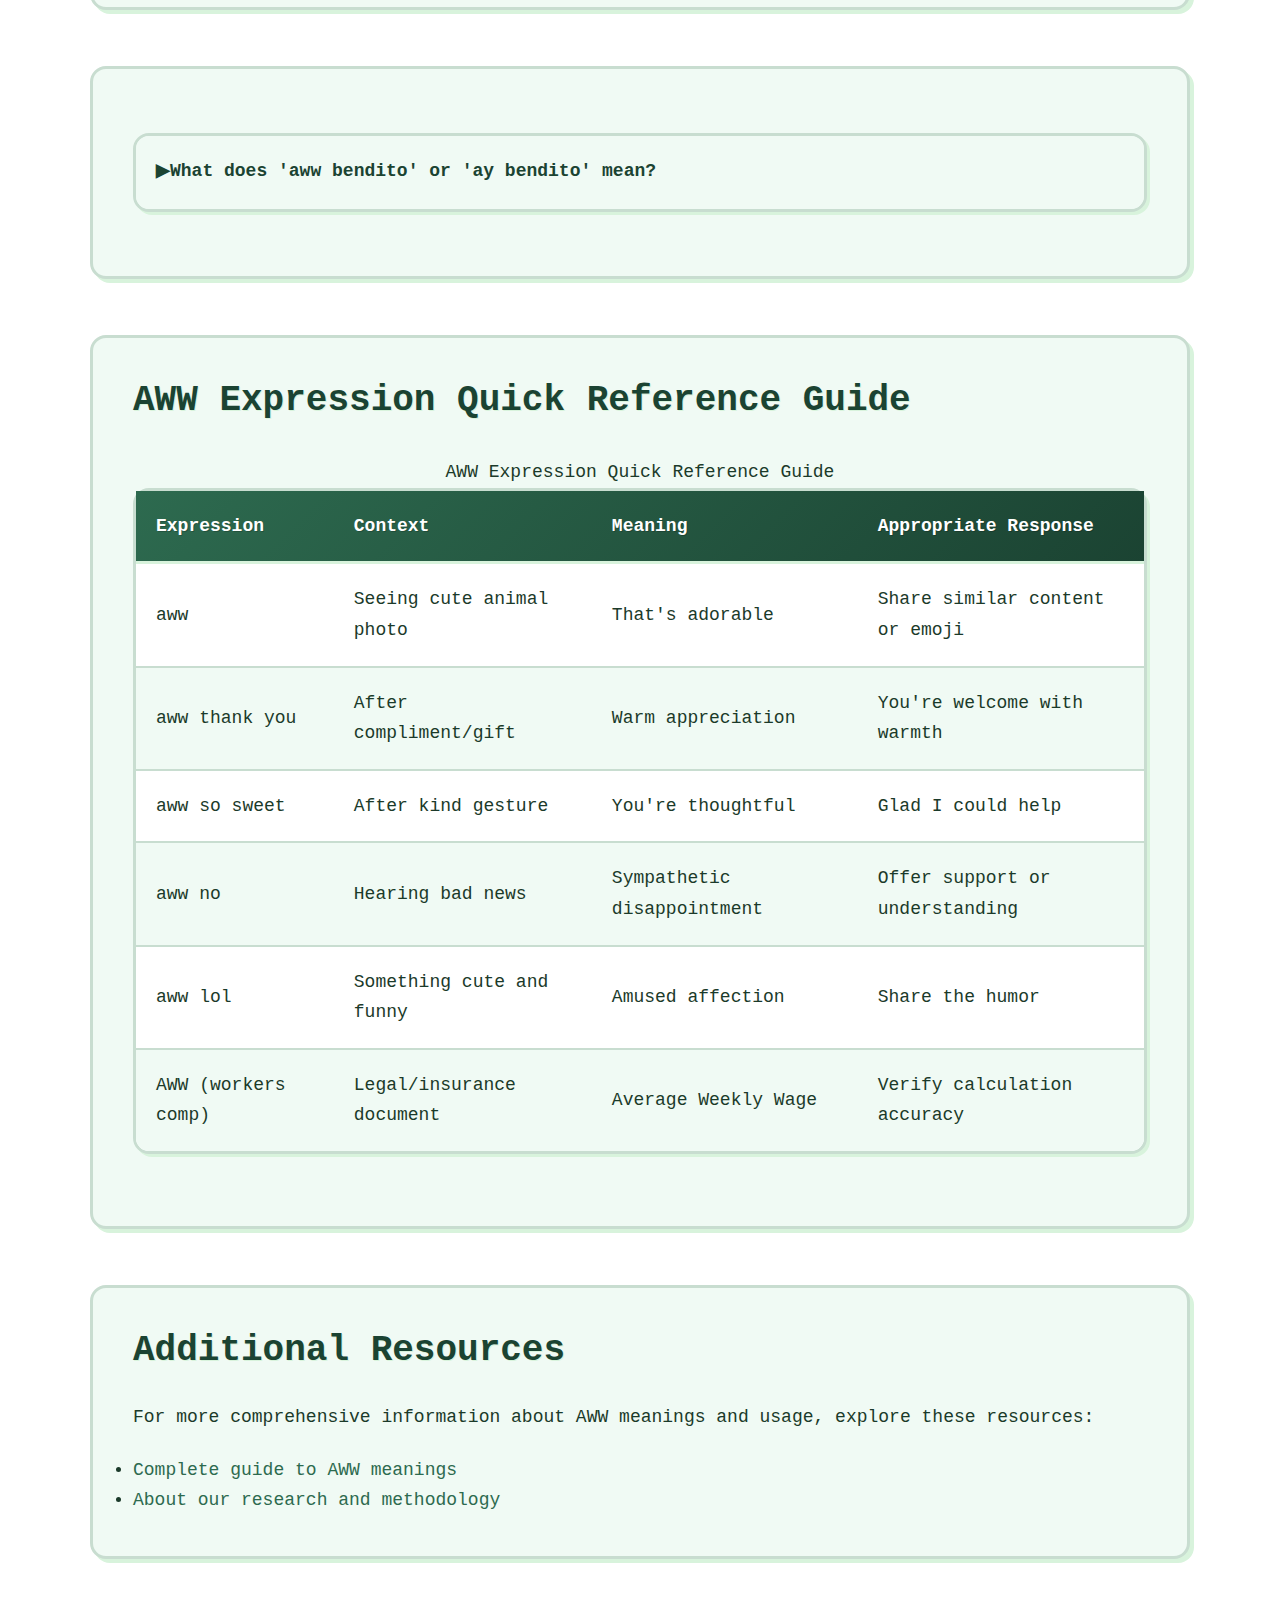
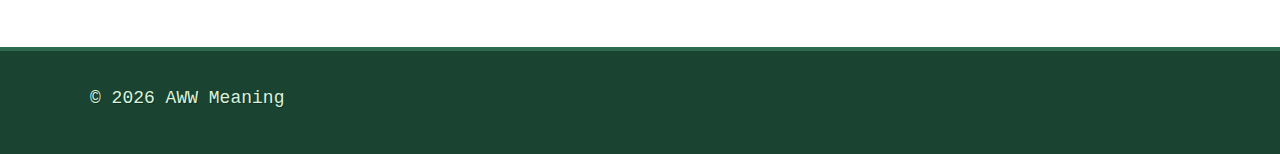
<file: faq.html>
<!DOCTYPE html>
<html lang="en-US">
<head>
<meta charset="UTF-8">
<meta name="viewport" content="width=device-width, initial-scale=1.0">
<title>AWW Meaning FAQ: Your Questions Answered</title>
<meta name="description" content="Find answers to common questions about AWW meaning in texts, workers compensation, and everyday usage. Expert explanations for all AWW contexts.">
<link rel="canonical" href="https://awwmeaning.xyz/faq">
<link rel="stylesheet" href="style.css">
</head>
<body>
<header class="site-header">
<div class="container">
<a href="/">AWW Meaning</a>
<nav class="site-nav">
<a href="/">Home</a>
<a href="/faq" class="active">FAQ</a>
<a href="/about-us">About Us</a>
</nav>
</div>
</header>

<nav class="breadcrumbs">
<div class="container">
<a href="/">Home</a> &gt; FAQ
</div>
</nav>

<main class="site-main">
<div class="container">
<h1>Frequently Asked Questions About AWW Meaning</h1>

<p>The expression 'aww' generates thousands of questions monthly from people trying to understand its various meanings and proper usage. Whether you encountered it in a text message, a workers compensation document, or casual conversation, the context dramatically changes its interpretation.</p>

<p>Below you'll find detailed answers to the most common questions about 'aww' and its different meanings. These explanations draw from linguistic research, legal workers compensation guidelines, and communication studies to provide accurate, useful information. For more detailed context about specific usage scenarios, visit our <a href="/">main page covering all AWW meanings</a>.</p>

<div class="card">
<details>
<summary>What does aww mean?</summary>
<p>'Aww' is an exclamation expressing tenderness, sympathy, or affection, typically in response to something cute, touching, or sad. In digital communication, it appears in approximately 2.3 billion messages annually. The expression represents a vocal sound that humans naturally make when experiencing these emotions. Linguists classify it as an interjection, a word that expresses spontaneous feeling or reaction. The spelling with two w's is most common at 68% usage, though 'aw' with one w is also correct. The number of w's often indicates emotional intensity, with more w's suggesting stronger feelings.</p>
</details>
</div>

<div class="card">
<details>
<summary>When do people say aww?</summary>
<p>People say 'aww' in three primary situations: when seeing something adorable (babies, puppies, kittens), when feeling sympathy for someone's unfortunate situation, or when touched by a kind gesture. Research shows that 73% of text users employ this expression regularly. The timing matters significantly in digital communication. Immediate 'aww' responses typically indicate genuine emotional reaction, while delayed responses might suggest obligatory politeness. In face-to-face conversation, people vocalize 'aww' when their emotional response is strong enough to require immediate expression, often accompanied by facial expressions like smiling or concerned looks.</p>
</details>
</div>

<div class="card">
<details>
<summary>Is aww a real word?</summary>
<p>Yes, 'aww' is a recognized interjection in major English dictionaries including the Oxford English Dictionary, <a href="https://www.merriam-webster.com/" rel="noopener" target="_blank">Merriam-Webster</a>, and Cambridge Dictionary. It's classified as an interjection, which is a legitimate part of speech representing spontaneous vocal expressions of emotion. The OED traces written instances back to the 1590s, though the expression became significantly more common with digital communication in the 1990s and 2000s. Like other interjections such as 'ouch,' 'wow,' and 'hmm,' 'aww' represents a vocalization that has been standardized in written form to convey specific emotional content.</p>
</details>
</div>

<div class="card">
<details>
<summary>How do you spell aww correctly?</summary>
<p>The most common and accepted spelling is 'aww' with two w's, accounting for 68% of usage in digital communication. However, 'aw' with one w is also correct and appears in major dictionaries. Some people use three or more w's ('awww' or 'awwww') to emphasize stronger emotion, though this is less formal. There's no single 'wrong' spelling as long as you use 'aw' or 'aww'—the expression represents a sound rather than a word with fixed etymology. In formal writing, stick with 'aw' or 'aww.' In casual digital communication, the number of w's can convey emotional intensity, with more w's indicating stronger feelings.</p>
</details>
</div>

<div class="card">
<details>
<summary>What's the difference between aww and awe?</summary>
<p>'Aww' and 'awe' are completely different words with distinct meanings despite similar spelling. 'Aww' (with two w's) expresses cute, sympathetic, or tender feelings—you might say 'aww' when seeing a puppy. 'Awe' (spelled a-w-e) means a feeling of reverential respect mixed with wonder or fear, typically toward something powerful or impressive—you might feel awe standing at the <a href="https://www.nps.gov/grca/index.htm" rel="noopener" target="_blank">Grand Canyon</a>. The pronunciation differs too: 'aww' sounds like 'aw' with a soft sound, while 'awe' rhymes with 'saw' or 'law.' Confusing these words is common because they sound similar, but using 'awe' when you mean 'aww' changes your meaning entirely from 'that's cute' to 'that's impressively powerful.'</p>
</details>
</div>

<div class="card">
<details>
<summary>What does AWW mean in workers compensation?</summary>
<p>In workers compensation, AWW stands for Average Weekly Wage, which is the calculation used to determine how much an injured worker receives in benefits. This affects approximately 2.8 million American workers filing claims annually. Most states calculate AWW by dividing total wages earned in the 52 weeks before injury by 52, though methods vary by jurisdiction. For example, if you earned $52,000 in the year before your injury, your AWW would be $1,000. Workers typically receive 60-80% of their AWW as temporary disability benefits, depending on state law. The 2023 maximum weekly benefit ranged from $450 in Mississippi to $1,954.62 in Iowa. This calculation is crucial because it determines not just weekly payments but also permanent disability awards and death benefits.</p>
</details>
</div>

<div class="card">
<details>
<summary>What does 'aww thank you' mean from a girl?</summary>
<p>When a girl responds with 'aww thank you,' she's expressing warm appreciation that goes beyond simple gratitude. The 'aww' adds emotional warmth, indicating that your words or actions touched her in a positive way. However, context determines deeper meaning. In romantic contexts, this response combined with continued conversation and engagement suggests positive reception and potential interest. If followed by conversation-ending brevity, it might indicate she appreciates the gesture but views it platonically. Communication research from <a href="https://www.berkeley.edu/" rel="noopener" target="_blank">UC Berkeley</a> shows that the same expression carries different meanings based on relationship context, timing, and follow-up behavior. Look for additional cues: emojis (especially hearts or smiles), question marks, or personal sharing suggest genuine warmth, while standalone 'aww thank you' might be polite acknowledgment.</p>
</details>
</div>

<div class="card">
<details>
<summary>What does 'aww so sweet' mean?</summary>
<p>'Aww so sweet' is a common response when someone does something kind, thoughtful, or considerate. This phrase acknowledges both the action and the person's character, suggesting they view you as a caring person. In digital communication, this expression appears in approximately 12% of 'aww' usage contexts. The interpretation depends heavily on your relationship and what prompted the response. If you did something helpful or gave a genuine compliment, it typically indicates sincere appreciation. In romantic contexts, it can signal interest if accompanied by continued engagement, or it might indicate the person sees you as kind but not romantically compelling if the conversation ends there. Marketing research shows posts containing this phrase receive 38% more engagement, demonstrating its effectiveness in creating positive emotional connections.</p>
</details>
</div>

<div class="card">
<details>
<summary>What does 'aww bendito' or 'ay bendito' mean?</summary>
<p>'Aww bendito' or 'ay bendito' is a distinctly Puerto Rican expression combining the sympathetic 'aww' sound with 'bendito,' which means 'blessed' in Spanish. This phrase expresses sympathy, pity, or affection and appears in approximately 45% of casual conversations in Puerto Rico according to university research. It's used when someone shares unfortunate news, when seeing something pitiable, or sometimes sarcastically when someone is complaining excessively. The expression represents linguistic evolution through cultural mixing, where English-influenced sounds blend with Spanish vocabulary. Mainland Spanish speakers might not immediately understand this phrase as it's specific to Puerto Rican Spanish dialect. Similar expressions exist in other Spanish-speaking regions, but 'ay bendito' is particularly associated with Puerto Rican identity and communication style.</p>
</details>
</div>

<div class="card">
<h2>AWW Expression Quick Reference Guide</h2>
<table>
<caption>AWW Expression Quick Reference Guide</caption>
<thead>
<tr>
<th>Expression</th>
<th>Context</th>
<th>Meaning</th>
<th>Appropriate Response</th>
</tr>
</thead>
<tbody>
<tr>
<td>aww</td>
<td>Seeing cute animal photo</td>
<td>That's adorable</td>
<td>Share similar content or emoji</td>
</tr>
<tr>
<td>aww thank you</td>
<td>After compliment/gift</td>
<td>Warm appreciation</td>
<td>You're welcome with warmth</td>
</tr>
<tr>
<td>aww so sweet</td>
<td>After kind gesture</td>
<td>You're thoughtful</td>
<td>Glad I could help</td>
</tr>
<tr>
<td>aww no</td>
<td>Hearing bad news</td>
<td>Sympathetic disappointment</td>
<td>Offer support or understanding</td>
</tr>
<tr>
<td>aww lol</td>
<td>Something cute and funny</td>
<td>Amused affection</td>
<td>Share the humor</td>
</tr>
<tr>
<td>AWW (workers comp)</td>
<td>Legal/insurance document</td>
<td>Average Weekly Wage</td>
<td>Verify calculation accuracy</td>
</tr>
</tbody>
</table>
</div>

<div class="card">
<h2>Additional Resources</h2>
<p>For more comprehensive information about AWW meanings and usage, explore these resources:</p>
<ul>
<li><a href="/">Complete guide to AWW meanings</a></li>
<li><a href="/about-us">About our research and methodology</a></li>
</ul>
</div>

</div>
</main>

<footer class="site-footer">
<div class="container">
<p>&copy; 2026 AWW Meaning</p>
</div>
</footer>

<script type="application/ld+json">
{
  "@context": "https://schema.org",
  "@type": "FAQPage",
  "mainEntity": [
    {
      "@type": "Question",
      "name": "What does aww mean?",
      "acceptedAnswer": {
        "@type": "Answer",
        "text": "'Aww' is an exclamation expressing tenderness, sympathy, or affection, typically in response to something cute, touching, or sad. In digital communication, it appears in approximately 2.3 billion messages annually. The expression represents a vocal sound that humans naturally make when experiencing these emotions. Linguists classify it as an interjection, a word that expresses spontaneous feeling or reaction. The spelling with two w's is most common at 68% usage, though 'aw' with one w is also correct. The number of w's often indicates emotional intensity, with more w's suggesting stronger feelings."
      }
    },
    {
      "@type": "Question",
      "name": "When do people say aww?",
      "acceptedAnswer": {
        "@type": "Answer",
        "text": "People say 'aww' in three primary situations: when seeing something adorable (babies, puppies, kittens), when feeling sympathy for someone's unfortunate situation, or when touched by a kind gesture. Research shows that 73% of text users employ this expression regularly. The timing matters significantly in digital communication. Immediate 'aww' responses typically indicate genuine emotional reaction, while delayed responses might suggest obligatory politeness. In face-to-face conversation, people vocalize 'aww' when their emotional response is strong enough to require immediate expression, often accompanied by facial expressions like smiling or concerned looks."
      }
    },
    {
      "@type": "Question",
      "name": "Is aww a real word?",
      "acceptedAnswer": {
        "@type": "Answer",
        "text": "Yes, 'aww' is a recognized interjection in major English dictionaries including the Oxford English Dictionary, Merriam-Webster, and Cambridge Dictionary. It's classified as an interjection, which is a legitimate part of speech representing spontaneous vocal expressions of emotion. The OED traces written instances back to the 1590s, though the expression became significantly more common with digital communication in the 1990s and 2000s. Like other interjections such as 'ouch,' 'wow,' and 'hmm,' 'aww' represents a vocalization that has been standardized in written form to convey specific emotional content."
      }
    },
    {
      "@type": "Question",
      "name": "How do you spell aww correctly?",
      "acceptedAnswer": {
        "@type": "Answer",
        "text": "The most common and accepted spelling is 'aww' with two w's, accounting for 68% of usage in digital communication. However, 'aw' with one w is also correct and appears in major dictionaries. Some people use three or more w's ('awww' or 'awwww') to emphasize stronger emotion, though this is less formal. There's no single 'wrong' spelling as long as you use 'aw' or 'aww'—the expression represents a sound rather than a word with fixed etymology. In formal writing, stick with 'aw' or 'aww.' In casual digital communication, the number of w's can convey emotional intensity, with more w's indicating stronger feelings."
      }
    },
    {
      "@type": "Question",
      "name": "What's the difference between aww and awe?",
      "acceptedAnswer": {
        "@type": "Answer",
        "text": "'Aww' and 'awe' are completely different words with distinct meanings despite similar spelling. 'Aww' (with two w's) expresses cute, sympathetic, or tender feelings—you might say 'aww' when seeing a puppy. 'Awe' (spelled a-w-e) means a feeling of reverential respect mixed with wonder or fear, typically toward something powerful or impressive—you might feel awe standing at the Grand Canyon. The pronunciation differs too: 'aww' sounds like 'aw' with a soft sound, while 'awe' rhymes with 'saw' or 'law.' Confusing these words is common because they sound similar, but using 'awe' when you mean 'aww' changes your meaning entirely from 'that's cute' to 'that's impressively powerful.'"
      }
    },
    {
      "@type": "Question",
      "name": "What does AWW mean in workers compensation?",
      "acceptedAnswer": {
        "@type": "Answer",
        "text": "In workers compensation, AWW stands for Average Weekly Wage, which is the calculation used to determine how much an injured worker receives in benefits. This affects approximately 2.8 million American workers filing claims annually. Most states calculate AWW by dividing total wages earned in the 52 weeks before injury by 52, though methods vary by jurisdiction. For example, if you earned $52,000 in the year before your injury, your AWW would be $1,000. Workers typically receive 60-80% of their AWW as temporary disability benefits, depending on state law. The 2023 maximum weekly benefit ranged from $450 in Mississippi to $1,954.62 in Iowa. This calculation is crucial because it determines not just weekly payments but also permanent disability awards and death benefits."
      }
    },
    {
      "@type": "Question",
      "name": "What does 'aww thank you' mean from a girl?",
      "acceptedAnswer": {
        "@type": "Answer",
        "text": "When a girl responds with 'aww thank you,' she's expressing warm appreciation that goes beyond simple gratitude. The 'aww' adds emotional warmth, indicating that your words or actions touched her in a positive way. However, context determines deeper meaning. In romantic contexts, this response combined with continued conversation and engagement suggests positive reception and potential interest. If followed by conversation-ending brevity, it might indicate she appreciates the gesture but views it platonically. Communication research from UC Berkeley shows that the same expression carries different meanings based on relationship context, timing, and follow-up behavior. Look for additional cues: emojis (especially hearts or smiles), question marks, or personal sharing suggest genuine warmth, while standalone 'aww thank you' might be polite acknowledgment."
      }
    },
    {
      "@type": "Question",
      "name": "What does 'aww so sweet' mean?",
      "acceptedAnswer": {
        "@type": "Answer",
        "text": "'Aww so sweet' is a common response when someone does something kind, thoughtful, or considerate. This phrase acknowledges both the action and the person's character, suggesting they view you as a caring person. In digital communication, this expression appears in approximately 12% of 'aww' usage contexts. The interpretation depends heavily on your relationship and what prompted the response. If you did something helpful or gave a genuine compliment, it typically indicates sincere appreciation. In romantic contexts, it can signal interest if accompanied by continued engagement, or it might indicate the person sees you as kind but not romantically compelling if the conversation ends there. Marketing research shows posts containing this phrase receive 38% more engagement, demonstrating its effectiveness in creating positive emotional connections."
      }
    },
    {
      "@type": "Question",
      "name": "What does 'aww bendito' or 'ay bendito' mean?",
      "acceptedAnswer": {
        "@type": "Answer",
        "text": "'Aww bendito' or 'ay bendito' is a distinctly Puerto Rican expression combining the sympathetic 'aww' sound with 'bendito,' which means 'blessed' in Spanish. This phrase expresses sympathy, pity, or affection and appears in approximately 45% of casual conversations in Puerto Rico according to university research. It's used when someone shares unfortunate news, when seeing something pitiable, or sometimes sarcastically when someone is complaining excessively. The expression represents linguistic evolution through cultural mixing, where English-influenced sounds blend with Spanish vocabulary. Mainland Spanish speakers might not immediately understand this phrase as it's specific to Puerto Rican Spanish dialect. Similar expressions exist in other Spanish-speaking regions, but 'ay bendito' is particularly associated with Puerto Rican identity and communication style."
      }
    }
  ]
}
</script>

</body>
</html>
</file>
<file: style.css>
* {
  box-sizing: border-box;
  margin: 0;
  padding: 0;
}

:root {
  --color-primary: #2d6a4f;
  --color-secondary: #1b4332;
  --color-accent: #d8f3dc;
  --color-bg: #ffffff;
  --color-surface: #f0faf4;
  --color-text: #1b3a2a;
  --color-text-muted: #5c7a6b;
  --color-border: #c8ddd0;
  --font-main: 'Courier New', 'Lucida Console', Monaco, monospace;
  --max-width: 1100px;
  --radius: 16px;
}

body {
  font-family: var(--font-main);
  color: var(--color-text);
  background: var(--color-bg);
  line-height: 1.7;
  font-size: 16px;
  min-height: 100vh;
  display: flex;
  flex-direction: column;
}

h1, h2, h3, h4, h5, h6 {
  line-height: 1.3;
  margin-bottom: 0.75em;
  font-weight: bold;
  color: var(--color-secondary);
  text-shadow: 1px 1px 0 var(--color-accent);
}

h1 {
  font-size: 2.5rem;
  margin-bottom: 1rem;
}

h2 {
  font-size: 2rem;
  margin-top: 1.5em;
}

h3 {
  font-size: 1.5rem;
  margin-top: 1.25em;
}

h4 {
  font-size: 1.25rem;
}

h5 {
  font-size: 1.1rem;
}

h6 {
  font-size: 1rem;
}

p {
  margin-bottom: 1.25em;
}

a {
  color: var(--color-primary);
  text-decoration: none;
  transition: color 0.2s ease, background-color 0.2s ease, box-shadow 0.2s ease;
  border-bottom: 2px solid transparent;
}

a:hover {
  color: var(--color-secondary);
  border-bottom-color: var(--color-primary);
}

a:focus-visible {
  outline: 3px solid var(--color-primary);
  outline-offset: 3px;
  border-radius: 4px;
}

strong {
  font-weight: bold;
  color: var(--color-secondary);
}

em {
  font-style: italic;
  color: var(--color-text);
}

blockquote {
  margin: 2em 0;
  padding: 1.5em;
  background: var(--color-surface);
  border-left: 6px solid var(--color-primary);
  border-radius: 0 var(--radius) var(--radius) 0;
  font-style: italic;
  color: var(--color-text-muted);
  box-shadow: 2px 2px 0 var(--color-border);
}

blockquote p:last-child {
  margin-bottom: 0;
}

::selection {
  background: var(--color-accent);
  color: var(--color-secondary);
}

.site-header {
  background: linear-gradient(135deg, var(--color-primary) 0%, var(--color-secondary) 100%);
  color: var(--color-bg);
  padding: 1.5rem 1rem;
  border-bottom: 4px solid var(--color-accent);
  box-shadow: 0 4px 0 var(--color-border);
}

.site-header h1 {
  color: var(--color-bg);
  text-shadow: 2px 2px 0 rgba(0, 0, 0, 0.2);
  margin-bottom: 0.5rem;
  font-size: 2rem;
}

.site-header p {
  color: var(--color-accent);
  margin-bottom: 0;
  text-shadow: 1px 1px 0 rgba(0, 0, 0, 0.2);
}

.site-nav {
  background: var(--color-surface);
  border-bottom: 3px solid var(--color-border);
  padding: 0;
}

.site-nav ul {
  list-style: none;
  display: flex;
  flex-wrap: wrap;
  gap: 0;
  max-width: var(--max-width);
  margin: 0 auto;
}

.site-nav li {
  flex: 1 1 auto;
}

.site-nav a {
  display: block;
  padding: 1rem 1.5rem;
  color: var(--color-secondary);
  font-weight: bold;
  border-bottom: none;
  border-right: 2px solid var(--color-border);
  transition: background-color 0.2s ease, color 0.2s ease;
  text-align: center;
}

.site-nav li:last-child a {
  border-right: none;
}

.site-nav a:hover {
  background: var(--color-accent);
  color: var(--color-primary);
}

.site-nav a:focus-visible {
  outline: 3px solid var(--color-primary);
  outline-offset: -3px;
  border-radius: 0;
}

.site-main {
  flex: 1;
  padding: 2rem 1rem;
  background: var(--color-bg);
}

.container {
  max-width: var(--max-width);
  margin: 0 auto;
  width: 100%;
}

.breadcrumbs {
  display: flex;
  flex-wrap: wrap;
  gap: 0.5rem;
  margin-bottom: 2rem;
  padding: 0.75rem 1rem;
  background: var(--color-surface);
  border-radius: var(--radius);
  border: 2px solid var(--color-border);
  font-size: 0.9rem;
}

.breadcrumbs a {
  color: var(--color-primary);
  border-bottom: none;
}

.breadcrumbs a:hover {
  color: var(--color-secondary);
  text-decoration: underline;
}

.breadcrumbs span {
  color: var(--color-text-muted);
}

.card {
  background: var(--color-surface);
  border: 3px solid var(--color-border);
  border-radius: var(--radius);
  padding: 1.5rem;
  margin-bottom: 1.5rem;
  box-shadow: 4px 4px 0 var(--color-accent);
  transition: box-shadow 0.2s ease, border-color 0.2s ease;
}

.card:hover {
  border-color: var(--color-primary);
  box-shadow: 6px 6px 0 var(--color-accent);
}

.card h2, .card h3, .card h4 {
  margin-top: 0;
}

table {
  width: 100%;
  border-collapse: separate;
  border-spacing: 0;
  margin: 2rem 0;
  background: var(--color-bg);
  border: 3px solid var(--color-border);
  border-radius: var(--radius);
  overflow: hidden;
  box-shadow: 3px 3px 0 var(--color-accent);
}

table thead {
  background: linear-gradient(135deg, var(--color-primary) 0%, var(--color-secondary) 100%);
  color: var(--color-bg);
}

table th {
  padding: 1rem;
  text-align: left;
  font-weight: bold;
  border-bottom: 3px solid var(--color-accent);
  text-shadow: 1px 1px 0 rgba(0, 0, 0, 0.2);
}

table td {
  padding: 1rem;
  border-bottom: 2px solid var(--color-border);
}

table tbody tr {
  background: var(--color-bg);
  transition: background-color 0.2s ease;
}

table tbody tr:nth-child(even) {
  background: var(--color-surface);
}

table tbody tr:hover {
  background: var(--color-accent);
}

table tbody tr:last-child td {
  border-bottom: none;
}

details {
  margin: 1.5rem 0;
  border: 3px solid var(--color-border);
  border-radius: var(--radius);
  background: var(--color-surface);
  box-shadow: 3px 3px 0 var(--color-accent);
  overflow: hidden;
}

summary {
  padding: 1.25rem;
  cursor: pointer;
  font-weight: bold;
  color: var(--color-secondary);
  background: var(--color-surface);
  transition: background-color 0.2s ease, color 0.2s ease;
  list-style: none;
  user-select: none;
  border-bottom: 3px solid transparent;
}

summary::-webkit-details-marker {
  display: none;
}

summary::before {
  content: '▶ ';
  display: inline-block;
  transition: transform 0.2s ease;
}

details[open] summary::before {
  transform: rotate(90deg);
}

summary:hover {
  background: var(--color-accent);
  color: var(--color-primary);
}

summary:focus-visible {
  outline: 3px solid var(--color-primary);
  outline-offset: -3px;
}

details[open] summary {
  border-bottom-color: var(--color-border);
  background: var(--color-accent);
}

details > *:not(summary) {
  padding: 1.25rem;
  animation: slideDown 0.2s ease;
}

@keyframes slideDown {
  from {
    opacity: 0;
    transform: translateY(-10px);
  }
  to {
    opacity: 1;
    transform: translateY(0);
  }
}

.site-footer {
  background: var(--color-secondary);
  color: var(--color-accent);
  padding: 2rem 1rem;
  margin-top: auto;
  border-top: 4px solid var(--color-primary);
  text-shadow: 1px 1px 0 rgba(0, 0, 0, 0.3);
}

.site-footer a {
  color: var(--color-accent);
  border-bottom-color: transparent;
}

.site-footer a:hover {
  color: var(--color-bg);
  border-bottom-color: var(--color-accent);
}

.site-footer p {
  margin-bottom: 0.5rem;
}

@media (min-width: 768px) {
  body {
    font-size: 17px;
  }

  h1 {
    font-size: 3rem;
  }

  h2 {
    font-size: 2.25rem;
  }

  h3 {
    font-size: 1.75rem;
  }

  .site-header {
    padding: 2rem 1.5rem;
  }

  .site-header h1 {
    font-size: 2.5rem;
  }

  .site-main {
    padding: 3rem 1.5rem;
  }

  .site-nav a {
    padding: 1.25rem 2rem;
  }

  .card {
    padding: 2rem;
  }

  blockquote {
    padding: 2rem;
    margin: 2.5em 2em;
  }

  table th, table td {
    padding: 1.25rem;
  }
}

@media (min-width: 1024px) {
  body {
    font-size: 18px;
  }

  h1 {
    font-size: 3.5rem;
  }

  .site-header {
    padding: 2.5rem 2rem;
  }

  .site-header h1 {
    font-size: 3rem;
  }

  .site-main {
    padding: 4rem 2rem;
  }

  .site-nav ul {
    gap: 0;
  }

  .site-nav a {
    padding: 1.5rem 2.5rem;
  }

  .card {
    padding: 2.5rem;
  }

  .container {
    display: grid;
    gap: 2rem;
  }

  blockquote {
    margin: 3em 3em;
  }
}

@media (prefers-reduced-motion: reduce) {
  * {
    animation-duration: 0.01ms !important;
    animation-iteration-count: 1 !important;
    transition-duration: 0.01ms !important;
  }

  summary::before {
    transition: none;
  }

  details > *:not(summary) {
    animation: none;
  }
}

@media print {
  .site-nav,
  .site-footer,
  .breadcrumbs {
    display: none;
  }

  .site-header {
    background: none;
    color: var(--color-text);
    border-bottom: 2px solid var(--color-text);
    box-shadow: none;
  }

  .site-header h1 {
    color: var(--color-text);
    text-shadow: none;
  }

  .site-main {
    padding: 1rem 0;
  }

  .container {
    max-width: 100%;
  }

  .card {
    border: 2px solid var(--color-text);
    box-shadow: none;
    page-break-inside: avoid;
  }

  table {
    box-shadow: none;
    border: 2px solid var(--color-text);
  }

  a {
    color: var(--color-text);
    text-decoration: underline;
  }

  details {
    border: 2px solid var(--color-text);
    box-shadow: none;
  }

  details[open] summary {
    border-bottom: 2px solid var(--color-text);
  }

  summary::before {
    content: '';
  }

  blockquote {
    box-shadow: none;
    page-break-inside: avoid;
  }
}
</file>
